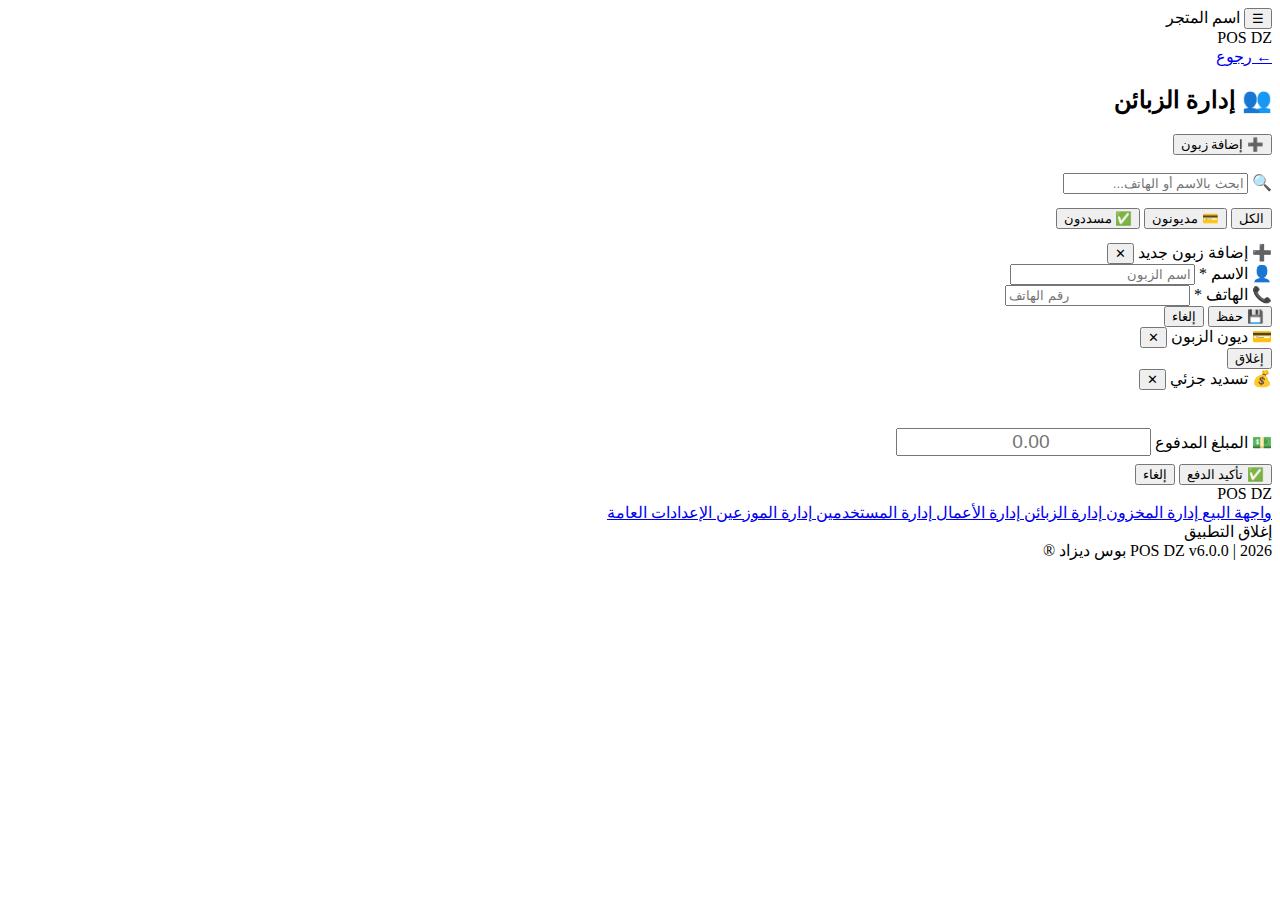
<file: customers.html>
<!DOCTYPE html>
<html lang="ar" dir="rtl">
<head>
  <meta charset="UTF-8"/>
  <meta name="viewport" content="width=device-width, initial-scale=1.0"/>
  <title>POS DZ - إدارة الزبائن</title>
  <link rel="stylesheet" href="style.css"/>
  <style>
    .customer-card {
      background: var(--bg-card); border: 1px solid var(--border);
      border-radius: var(--radius); padding: 16px 18px; margin-bottom: 10px;
      transition: var(--transition);
    }
    .customer-card:hover { border-color: var(--primary); box-shadow: 0 0 16px var(--glow); }
    .customer-card.has-debt { border-right: 4px solid var(--danger); }
    .customer-card.no-debt  { border-right: 4px solid var(--success); }
    .cust-header { display:flex; justify-content:space-between; align-items:center; margin-bottom:8px; }
    .cust-name { font-size:1.05rem; font-weight:800; color:var(--text-primary); }
    .cust-phone { font-size:0.82rem; color:var(--text-secondary); }
    .cust-debt-amount { font-size:1.2rem; font-weight:900; color:var(--danger); }
    .cust-debt-none { font-size:0.85rem; color:var(--success); font-weight:700; }
    .cust-actions { display:flex; gap:6px; flex-wrap:wrap; margin-top:10px; }
    .cust-actions .btn { font-size:0.8rem; padding:6px 12px; }
    .debt-detail-row {
      display:flex; justify-content:space-between; align-items:center;
      padding:8px 0; border-bottom:1px solid var(--border); font-size:0.88rem;
    }
    .debt-detail-row:last-child { border-bottom:none; }
    .debt-detail-date { font-size:0.75rem; color:var(--text-secondary); }
    .partial-modal-info { background:var(--bg-dark); border-radius:var(--radius-sm); padding:12px 16px; margin-bottom:14px; }
    .stats-row { display:grid; grid-template-columns:repeat(3,1fr); gap:12px; margin-bottom:18px; }
  </style>
</head>
<body>
<div class="bg-animated"></div>
<div class="page-wrapper">
  <header class="app-header">
    <button class="menu-btn" id="menuBtn" title="القائمة الرئيسية">☰</button>
    <span class="store-name" id="headerStoreName">اسم المتجر</span>
    <!-- Bell injected by app.js via _injectBell() -->
    <div class="app-brand">
      <span class="brand-title">POS DZ</span>
      <span class="brand-clock" id="clockDisplay"></span>
    </div>
  </header>
  <div class="main-content">
    <div class="section-header">
      <a href="sale.html" class="back-btn">← رجوع</a>
      <h2 class="page-title">👥 إدارة الزبائن</h2>
      <button class="btn btn-primary" onclick="openModal('addCustomerModal')"><span data-i18n="custAdd">➕ إضافة زبون</span></button>
    </div>

    <!-- Stats -->
    <div class="stats-row" id="customerStats"></div>

    <!-- Search -->
    <div class="search-bar" style="margin-bottom:14px;">
      <span class="search-icon">🔍</span>
      <input type="text" id="customerSearch" placeholder="ابحث بالاسم أو الهاتف..." data-i18n-ph="custSearch" oninput="filterCustomers()"/>
    </div>

    <!-- Filter tabs -->
    <div class="tabs-bar" style="margin-bottom:14px;">
      <button class="tab-btn active" onclick="setFilter('all')" data-i18n="custFilterAll">الكل</button>
      <button class="tab-btn" onclick="setFilter('debt')" data-i18n="custFilterDebt">💳 مديونون</button>
      <button class="tab-btn" onclick="setFilter('clear')" data-i18n="custFilterClear">✅ مسددون</button>
    </div>

    <!-- Customer Cards -->
    <div id="customersContainer"></div>
  </div>
</div>

<!-- Add/Edit Customer Modal -->
<div class="modal-overlay" id="addCustomerModal">
  <div class="modal modal-sm">
    <div class="modal-header">
      <span class="modal-title" id="customerModalTitle">➕ إضافة زبون جديد</span>
      <button class="modal-close" onclick="closeModal('addCustomerModal')">✕</button>
    </div>
    <input type="hidden" id="editCustomerId"/>
    <div class="input-group">
      <label class="input-label" data-i18n="custName">👤 الاسم *</label>
      <input class="input-field" type="text" id="customerName" placeholder="اسم الزبون"/>
    </div>
    <div class="input-group">
      <label class="input-label" data-i18n="custPhone">📞 الهاتف *</label>
      <input class="input-field" type="tel" id="customerPhone" placeholder="رقم الهاتف"/>
    </div>
    <div class="modal-footer">
      <button class="btn btn-success" onclick="saveCustomer()">💾 حفظ</button>
      <button class="btn btn-secondary" onclick="closeModal('addCustomerModal')">إلغاء</button>
    </div>
  </div>
</div>

<!-- Debt Details Modal -->
<div class="modal-overlay" id="debtDetailModal">
  <div class="modal" style="max-width:580px;">
    <div class="modal-header">
      <span class="modal-title" id="debtDetailTitle">💳 ديون الزبون</span>
      <button class="modal-close" onclick="closeModal('debtDetailModal')">✕</button>
    </div>
    <div id="debtDetailContent"></div>
    <div class="modal-footer">
      <button class="btn btn-secondary" onclick="closeModal('debtDetailModal')">إغلاق</button>
    </div>
  </div>
</div>

<!-- Partial Payment Modal -->
<div class="modal-overlay" id="partialPayModal">
  <div class="modal modal-sm">
    <div class="modal-header">
      <span class="modal-title">💰 تسديد جزئي</span>
      <button class="modal-close" onclick="closeModal('partialPayModal')">✕</button>
    </div>
    <div class="partial-modal-info" id="partialPayInfo"></div>
    <div class="input-group">
      <label class="input-label">💵 المبلغ المدفوع</label>
      <input class="input-field" type="number" id="partialPayAmount" placeholder="0.00" style="font-size:1.2rem;text-align:center;" oninput="updatePartialRemain()"/>
    </div>
    <div id="partialRemainDisplay" style="text-align:center;font-weight:700;margin:8px 0;"></div>
    <div class="modal-footer">
      <button class="btn btn-success" onclick="confirmPartialPay()">✅ تأكيد الدفع</button>
      <button class="btn btn-secondary" onclick="closeModal('partialPayModal')">إلغاء</button>
    </div>
  </div>
</div>

<!-- Sidebar — labels only, no icons -->
<div class="sidebar-overlay" id="sidebarOverlay" onclick="closeSidebar()"></div>
<div class="sidebar" id="sidebar">
  <div class="sidebar-header">
    <div class="sidebar-brand">POS DZ</div>
    <div class="sidebar-user" id="sidebarUser"></div>
  </div>
  <nav class="sidebar-nav">
    <a class="nav-item" href="sale.html">
      <span class="nav-label" data-nav="navSale">واجهة البيع</span>
    </a>
    <a class="nav-item" href="inventory.html" data-role="admin,manager">
      <span class="nav-label" data-nav="navInventory">إدارة المخزون</span>
    </a>
    <a class="nav-item" href="customers.html" data-role="admin,manager,seller">
      <span class="nav-label" data-nav="navCustomers">إدارة الزبائن</span>
    </a>
    <a class="nav-item" href="reports.html" data-role="admin,manager">
      <span class="nav-label" data-nav="navReports">إدارة الأعمال</span>
    </a>
    <a class="nav-item" href="users.html" data-role="admin">
      <span class="nav-label" data-nav="navUsers">إدارة المستخدمين</span>
    </a>
    <a class="nav-item" href="suppliers.html" data-role="admin,manager">
      <span class="nav-label" data-nav="navSuppliers">إدارة الموزعين</span>
    </a>
    <a class="nav-item" href="settings.html" data-role="admin,manager">
      <span class="nav-label" data-nav="navSettings">الإعدادات العامة</span>
    </a>
    <div class="nav-item danger" onclick="doLogout()">
      <span class="nav-label" data-nav="navLogout">إغلاق التطبيق</span>
    </div>
  </nav>
  <div class="sidebar-footer">POS DZ v6.0.0 | 2026 بوس ديزاد ®</div>
</div>
<div id="toast-container"></div>
<script src="app.js"></script>
<script>
'use strict';
let allCustomers = [];
let allDebts = [];
let currency = 'DA';
let currentFilter = 'all';
let activeDebtId = null;
let activeDebtCustomerId = null;
let activeDebtTotal = 0;

async function init() {
  requireAuth();
  await initApp();
  currency = await getSetting('currency') || 'DA';
  await loadAll();
  // Enter في حقول الزبون — الاسم → الهاتف → حفظ
  document.getElementById('customerName')?.addEventListener('keydown', e => {
    if (e.key === 'Enter') { e.preventDefault(); document.getElementById('customerPhone')?.focus(); }
  });
  document.getElementById('customerPhone')?.addEventListener('keydown', e => {
    if (e.key === 'Enter') { e.preventDefault(); saveCustomer(); }
  });
}

async function loadAll() {
  allCustomers = await dbGetAll('customers');
  allDebts     = await dbGetAll('debts');
  renderStats();
  renderCustomers();
}

function renderStats() {
  const debtors   = new Set(allDebts.filter(d => !d.isPaid).map(d => d.customerId)).size;
  const totalDebt = allDebts.filter(d => !d.isPaid).reduce((s, d) => s + d.amount, 0);
  const cleared   = allCustomers.filter(c => !allDebts.find(d => d.customerId === c.id && !d.isPaid)).length;
  document.getElementById('customerStats').innerHTML = `
    <div class="stat-card"><div class="stat-icon">👥</div><div class="stat-value">${allCustomers.length}</div><div class="stat-label">إجمالي الزبائن</div></div>
    <div class="stat-card"><div class="stat-icon">💳</div><div class="stat-value" style="color:var(--danger)">${totalDebt.toFixed(0)}</div><div class="stat-label">إجمالي الديون (${currency})</div></div>
    <div class="stat-card"><div class="stat-icon">✅</div><div class="stat-value" style="color:var(--success)">${cleared}</div><div class="stat-label">زبائن بدون ديون</div></div>`;
}

function setFilter(f) {
  currentFilter = f;
  document.querySelectorAll('.tabs-bar .tab-btn').forEach((b,i) => b.classList.toggle('active', ['all','debt','clear'][i] === f));
  renderCustomers();
}

function filterCustomers() { renderCustomers(); }

function renderCustomers() {
  const q = (document.getElementById('customerSearch').value || '').toLowerCase();
  let list = allCustomers.filter(c =>
    c.name.toLowerCase().includes(q) || (c.phone && c.phone.includes(q)));

  if (currentFilter === 'debt')  list = list.filter(c => allDebts.find(d => d.customerId === c.id && !d.isPaid));
  if (currentFilter === 'clear') list = list.filter(c => !allDebts.find(d => d.customerId === c.id && !d.isPaid));

  if (!list.length) {
    document.getElementById('customersContainer').innerHTML =
      '<div class="empty-state"><div class="empty-icon">👥</div><p>لا يوجد زبائن</p></div>';
    return;
  }

  document.getElementById('customersContainer').innerHTML = list.map(c => {
    const debts    = allDebts.filter(d => d.customerId === c.id && !d.isPaid);
    const totalDebt = debts.reduce((s, d) => s + d.amount, 0);
    const hasDebt  = totalDebt > 0;
    const lastDebt = debts.sort((a,b) => new Date(b.date)-new Date(a.date))[0];

    return `<div class="customer-card ${hasDebt ? 'has-debt' : 'no-debt'}">
      <div class="cust-header">
        <div>
          <div class="cust-name">👤 ${c.name}</div>
          <div class="cust-phone">📞 ${c.phone || '—'}</div>
          ${lastDebt ? `<div style="font-size:0.75rem;color:var(--warning);margin-top:2px;">📅 تاريخ الدين: ${formatDate(lastDebt.date)}</div>` : ''}
        </div>
        <div style="text-align:left;">
          ${hasDebt
            ? `<div class="cust-debt-amount">${totalDebt.toFixed(2)} ${currency}</div><div style="font-size:0.72rem;color:var(--danger);">دين متبقي</div>`
            : `<div class="cust-debt-none">✅ لا ديون</div>`}
        </div>
      </div>
      <div class="cust-actions">
        <button class="btn btn-secondary btn-sm" onclick="viewDebts(${c.id})" title="عرض تفاصيل الديون">📋 الديون</button>
        ${hasDebt ? `
        <button class="btn btn-warning btn-sm" onclick="openPartialModal(${c.id},${totalDebt})" title="تسديد جزء">💰 جزئي</button>
        <button class="btn btn-success btn-sm" onclick="payAllDebts(${c.id},${totalDebt})" title="تسديد الكل">✅ تسديد الكل</button>
        <button class="btn btn-primary btn-sm" onclick="printDebtInvoice(${c.id})" title="طباعة فاتورة الدين">🖨️ فاتورة دين</button>
        ` : ''}
        <button class="btn btn-sm" style="background:transparent;border:1px solid var(--border);" onclick="editCustomer(${c.id})" title="تعديل">✏️</button>
        <button class="btn btn-danger btn-sm" onclick="deleteCustomer(${c.id})" title="حذف">🗑️</button>
      </div>
    </div>`;
  }).join('');
}

// View all debts for a customer
async function viewDebts(customerId) {
  const c = allCustomers.find(x => x.id === customerId);
  const debts = allDebts.filter(d => d.customerId === customerId);
  const unpaid = debts.filter(d => !d.isPaid);
  const paid   = debts.filter(d =>  d.isPaid);

  document.getElementById('debtDetailTitle').textContent = `💳 ديون: ${c ? c.name : ''}`;

  let html = '';
  if (unpaid.length) {
    html += `<h5 style="color:var(--danger);margin:0 0 10px;">📋 ديون قائمة (${unpaid.length})</h5>`;
    const sales = await Promise.all(unpaid.map(d => dbGet('sales', d.saleId)));
    html += unpaid.map((d, i) => {
      const s = sales[i];
      return `<div class="debt-detail-row">
        <div>
          <div style="font-weight:700;">فاتورة: ${s ? s.invoiceNumber : '—'}</div>
          <div class="debt-detail-date">📅 ${formatDate(d.date)}</div>
          ${d.originalAmount && d.originalAmount !== d.amount
            ? `<div class="debt-detail-date" style="color:var(--warning);">الأصلي: ${d.originalAmount.toFixed(2)} | مسدد: ${(d.originalAmount - d.amount).toFixed(2)}</div>` : ''}
        </div>
        <div style="text-align:left;">
          <div style="color:var(--danger);font-weight:900;">${d.amount.toFixed(2)} ${currency}</div>
          <div style="display:flex;gap:4px;margin-top:4px;">
            <button class="btn btn-warning btn-sm" onclick="openPartialModal(${customerId},${d.amount},${d.id})" style="font-size:0.75rem;padding:3px 7px;">💰 جزئي</button>
            <button class="btn btn-success btn-sm" onclick="payDebt(${d.id},${d.amount},${customerId})" style="font-size:0.75rem;padding:3px 7px;">✅ كلي</button>
            ${s ? `<button class="btn btn-secondary btn-sm" onclick="printOneDebt(${d.id})" style="font-size:0.75rem;padding:3px 7px;">🖨️</button>` : ''}
          </div>
        </div>
      </div>`;
    }).join('');
  }
  if (paid.length) {
    html += `<h5 style="color:var(--success);margin:14px 0 10px;">✅ ديون مسددة (${paid.length})</h5>`;
    html += paid.slice(-5).reverse().map(d =>
      `<div class="debt-detail-row" style="opacity:0.6;">
        <div>
          <div style="font-size:0.82rem;"><s>${(d.originalAmount||d.amount).toFixed(2)} ${currency}</s></div>
          <div class="debt-detail-date">📅 سُدِّد: ${formatDate(d.paidDate || d.date)}</div>
        </div>
        <div><span class="badge badge-success">✅ مسدد</span></div>
      </div>`).join('');
  }
  if (!debts.length) html = '<p class="text-muted" style="text-align:center;padding:20px;">لا توجد ديون</p>';
  document.getElementById('debtDetailContent').innerHTML = html;
  openModal('debtDetailModal');
}

// Partial payment modal
let _partialSingleDebtId = null;
function openPartialModal(customerId, totalAmount, singleDebtId = null) {
  activeDebtCustomerId = customerId;
  activeDebtTotal = totalAmount;
  _partialSingleDebtId = singleDebtId;
  const c = allCustomers.find(x => x.id === customerId);
  document.getElementById('partialPayInfo').innerHTML = `
    <div style="font-weight:700;color:var(--primary-light);font-size:1rem;margin-bottom:4px;">👤 ${c ? c.name : ''}</div>
    <div>المبلغ المتبقي: <b style="color:var(--danger);font-size:1.1rem;">${totalAmount.toFixed(2)} ${currency}</b></div>`;
  document.getElementById('partialPayAmount').value = '';
  document.getElementById('partialRemainDisplay').textContent = '';
  closeModal('debtDetailModal');
  openModal('partialPayModal');
}

function updatePartialRemain() {
  const paid   = parseFloat(document.getElementById('partialPayAmount').value) || 0;
  const remain = activeDebtTotal - paid;
  const el     = document.getElementById('partialRemainDisplay');
  if (paid > 0) {
    if (paid >= activeDebtTotal) { el.textContent = '✅ يكفي للتسديد الكامل'; el.style.color = 'var(--success)'; }
    else { el.textContent = `المتبقي بعد الدفع: ${remain.toFixed(2)} ${currency}`; el.style.color = 'var(--warning)'; }
  } else el.textContent = '';
}

async function confirmPartialPay() {
  const paid = parseFloat(document.getElementById('partialPayAmount').value) || 0;
  if (!paid || paid <= 0) { toast('⚠️ أدخل مبلغاً صحيحاً', 'warning'); return; }
  if (paid >= activeDebtTotal) {
    closeModal('partialPayModal');
    await payAllDebts(activeDebtCustomerId, activeDebtTotal);
    return;
  }

  const now  = new Date().toISOString();
  const user = getSession();
  const c    = allCustomers.find(x => x.id === activeDebtCustomerId);

  if (_partialSingleDebtId) {
    // Pay specific debt partially
    const debt = await dbGet('debts', _partialSingleDebtId);
    if (debt) {
      debt.originalAmount = debt.originalAmount || debt.amount;
      debt.amount = debt.amount - paid;
      await dbPut('debts', debt);
    }
  } else {
    // Pay against all unpaid debts (oldest first)
    let remaining = paid;
    const unpaid = allDebts.filter(d => d.customerId === activeDebtCustomerId && !d.isPaid)
                           .sort((a,b) => new Date(a.date) - new Date(b.date));
    for (const d of unpaid) {
      if (remaining <= 0) break;
      if (remaining >= d.amount) { remaining -= d.amount; d.isPaid = 1; d.paidDate = now; d.originalAmount = d.originalAmount || d.amount; await dbPut('debts', d); }
      else { d.originalAmount = d.originalAmount || d.amount; d.amount -= remaining; await dbPut('debts', d); remaining = 0; }
    }
  }

  // Register as a sale (settlement record)
  const invoiceNumber = await getNextInvoiceNumber();
  await dbAdd('sales', {
    invoiceNumber, userId: user.id, customerId: activeDebtCustomerId,
    total: paid, discount: 0, paid,
    isDebt: 0, isCancelled: 0, date: now,
    debtSettlement: true,
    note: `تسديد جزئي دين — ${c ? c.name : ''}`
  });
  await dbAdd('logs', { action: 'partial_debt_pay', details: `تسديد جزئي ${paid} ${currency} — ${c ? c.name : ''}`, date: now });

  toast(`✅ تم تسجيل دفع ${paid.toFixed(2)} ${currency}`, 'success', 3000);
  closeModal('partialPayModal');

  if (await customConfirmAsync('هل تريد طباعة وصل التسديد الجزئي؟')) {
    // Recalculate remaining debt after payment
    const updatedDebts = await dbGetAll('debts');
    const remainAfter = updatedDebts.filter(d => d.customerId === activeDebtCustomerId && !d.isPaid).reduce((s,d)=>s+d.amount,0);
    await printInvoice({
      invoiceNumber, total: paid, discount: 0, paid,
      isDebt: 0, date: now,
      customerName: c ? c.name : '',
      customerPhone: c ? c.phone : '',
      debtSettlement: true,
      partialSettlement: true,
      remainingAfterPay: remainAfter
    }, [{ productName: `تسديد جزئي — المتبقي: ${remainAfter.toFixed(2)}`, quantity: 1, unitPrice: paid, total: paid }]);
  }
  await loadAll();
}

async function payDebt(debtId, amount, customerId) {
  const _ok1 = await customConfirmAsync(`تسديد ${amount.toFixed(2)} ${currency}؟`);
  if (!_ok1) return;
  const now  = new Date().toISOString();
  const debt = await dbGet('debts', debtId);
  const c    = allCustomers.find(x => x.id === customerId);
  debt.isPaid = 1; debt.paidDate = now;
  debt.originalAmount = debt.originalAmount || debt.amount;
  await dbPut('debts', debt);
  if (debt.saleId) {
    const s = await dbGet('sales', debt.saleId);
    if (s) { s.isDebt = 0; s.debtPaidDate = now; await dbPut('sales', s); }
  }
  const invoiceNumber = await getNextInvoiceNumber();
  const user = getSession();
  await dbAdd('sales', {
    invoiceNumber, userId: user.id, customerId,
    total: amount, discount: 0, paid: amount,
    isDebt: 0, isCancelled: 0, date: now,
    debtSettlement: true, note: `تسديد كلي لدين — ${c ? c.name : ''}`
  });
  await dbAdd('logs', { action: 'debt_paid', details: `تسديد كلي ${amount} ${currency} — ${c ? c.name : ''}`, date: now });
  toast(`✅ تم تسديد الدين ${amount.toFixed(2)} ${currency}`, 'success');
  closeModal('debtDetailModal');
  if (await customConfirmAsync('طباعة وصل التسديد؟')) {
    await printInvoice({
      invoiceNumber, total: amount, discount: 0, paid: amount,
      isDebt: 0, date: now, customerName: c ? c.name : '', debtSettlement: true
    }, [{ productName: 'تسديد دين', quantity: 1, unitPrice: amount, total: amount }]);
  }
  await loadAll();
}

async function payAllDebts(customerId, totalAmount) {
  const _ok2 = await customConfirmAsync(`تسديد كامل الديون: ${totalAmount.toFixed(2)} ${currency}؟`);
  if (!_ok2) return;
  const now  = new Date().toISOString();
  const c    = allCustomers.find(x => x.id === customerId);
  const unpaid = allDebts.filter(d => d.customerId === customerId && !d.isPaid);
  for (const d of unpaid) {
    d.isPaid = 1; d.paidDate = now;
    d.originalAmount = d.originalAmount || d.amount;
    await dbPut('debts', d);
    if (d.saleId) { const s = await dbGet('sales', d.saleId); if (s) { s.isDebt = 0; s.debtPaidDate = now; await dbPut('sales', s); } }
  }
  const invoiceNumber = await getNextInvoiceNumber();
  const user = getSession();
  await dbAdd('sales', {
    invoiceNumber, userId: user.id, customerId,
    total: totalAmount, discount: 0, paid: totalAmount,
    isDebt: 0, isCancelled: 0, date: now,
    debtSettlement: true, note: `تسديد كلي جميع الديون — ${c ? c.name : ''}`
  });
  await dbAdd('logs', { action: 'all_debt_paid', details: `تسديد كلي ${totalAmount} ${currency} — ${c ? c.name : ''}`, date: now });
  toast(`✅ تم تسديد كامل الديون: ${totalAmount.toFixed(2)} ${currency}`, 'success', 3000);
  if (await customConfirmAsync('طباعة وصل التسديد؟')) {
    await printInvoice({
      invoiceNumber, total: totalAmount, discount: 0, paid: totalAmount,
      isDebt: 0, date: now, customerName: c ? c.name : '', debtSettlement: true
    }, [{ productName: 'تسديد جميع الديون', quantity: 1, unitPrice: totalAmount, total: totalAmount }]);
  }
  await loadAll();
}

async function printDebtInvoice(customerId) {
  const c    = allCustomers.find(x => x.id === customerId);
  const debts = allDebts.filter(d => d.customerId === customerId && !d.isPaid);
  if (!debts.length) { toast('لا توجد ديون لهذا الزبون', 'info'); return; }
  const totalDebt = debts.reduce((s, d) => s + d.amount, 0);
  const firstSale = debts[0].saleId ? await dbGet('sales', debts[0].saleId) : null;
  const invoiceNumber = firstSale?.invoiceNumber || '—';
  // Build items list showing each debt with its original date
  const items = await Promise.all(debts.map(async d => {
    const s = await dbGet('sales', d.saleId);
    return {
      productName: `دين — ${formatDate(d.date)} (${s ? s.invoiceNumber : '—'})`,
      quantity: 1,
      unitPrice: d.amount,
      total: d.amount
    };
  }));
  await printInvoice({
    invoiceNumber,
    total: totalDebt,
    discount: 0,
    paid: 0,
    isDebt: 1,
    date: debts[0].date,
    customerName: c ? c.name : '',
    customerPhone: c ? c.phone : ''
  }, items);
}

async function printOneDebt(debtId) {
  const debt = allDebts.find(d => d.id === debtId);
  if (!debt) return;
  const c    = allCustomers.find(x => x.id === debt.customerId);
  const sale = await dbGet('sales', debt.saleId);
  const origAmount = debt.originalAmount || debt.amount;
  const paidSoFar  = origAmount - debt.amount;
  await printInvoice({
    invoiceNumber:  sale ? sale.invoiceNumber : '—',
    total:          origAmount,
    discount:       sale ? (sale.discount || 0) : 0,
    paid:           paidSoFar,
    remainingDebt:  debt.amount,
    isDebt:         1,
    date:           debt.date,
    customerName:   c ? c.name : '',
    customerPhone:  c ? c.phone : ''
  }, sale
    ? (await dbGetAll('saleItems')).filter(i => i.saleId === debt.saleId)
    : [{ productName: 'دين', quantity: 1, unitPrice: origAmount, total: origAmount }]);
}

async function saveCustomer() {
  const id    = document.getElementById('editCustomerId').value;
  const name  = document.getElementById('customerName').value.trim();
  const phone = document.getElementById('customerPhone').value.trim();
  if (!name || !phone) { toast('الاسم والهاتف مطلوبان', 'warning'); return; }
  const data = { name, phone, createdAt: new Date().toISOString() };
  if (id) { data.id = parseInt(id); await dbPut('customers', data); toast('تم التعديل ✅', 'success'); }
  else { await dbAdd('customers', data); toast('تمت الإضافة ✅', 'success'); }
  closeModal('addCustomerModal');
  document.getElementById('editCustomerId').value = '';
  document.getElementById('customerName').value   = '';
  document.getElementById('customerPhone').value  = '';
  await loadAll();
}

async function editCustomer(id) {
  const c = allCustomers.find(x => x.id === id);
  if (!c) return;
  document.getElementById('editCustomerId').value = c.id;
  document.getElementById('customerName').value   = c.name;
  document.getElementById('customerPhone').value  = c.phone || '';
  document.getElementById('customerModalTitle').textContent = '✏️ تعديل بيانات الزبون';
  openModal('addCustomerModal');
}

async function deleteCustomer(id) {
  const hasDebt = allDebts.find(d => d.customerId === id && !d.isPaid);
  if (hasDebt) { toast('⚠️ لا يمكن حذف زبون لديه ديون غير مسددة', 'warning'); return; }
  if (!await customConfirmAsync('حذف هذا الزبون؟')) return;
  await dbDelete('customers', id);
  toast('تم الحذف', 'success');
  await loadAll();
}

function doLogout() { customConfirm('هل تريد تسجيل الخروج؟', () => { clearSession(); window.location.href = 'index.html'; }); }
init();
</script>
</body>
</html>
</file>
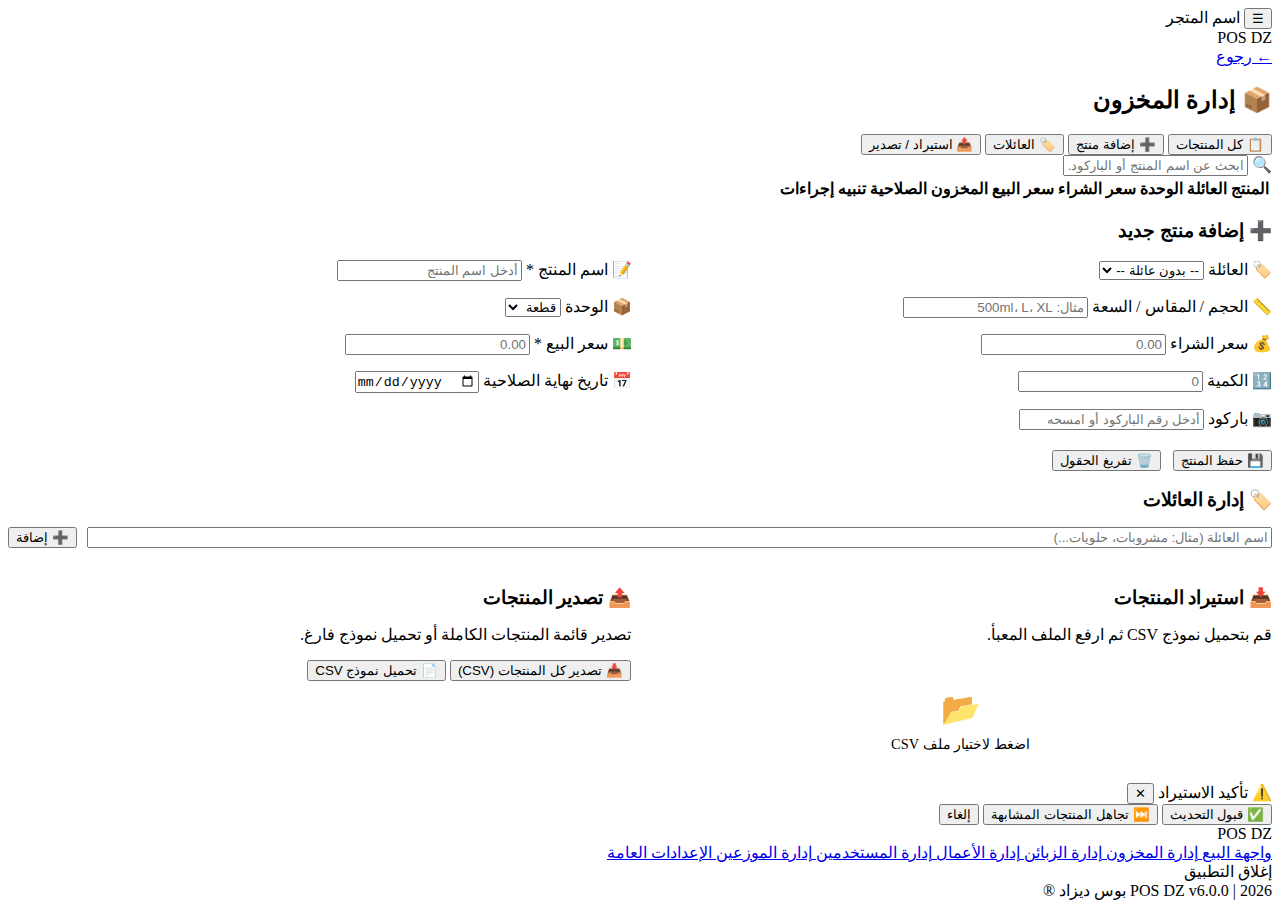
<file: inventory.html>
<!DOCTYPE html>
<html lang="ar" dir="rtl">
<head>
  <meta charset="UTF-8"/>
  <meta name="viewport" content="width=device-width, initial-scale=1.0"/>
  <title>POS DZ - إدارة المخزون</title>
  <link rel="stylesheet" href="style.css"/>
  <style>
    .alert-box { background: var(--bg-card); border: 1px solid var(--warning); border-radius: var(--radius); padding: 14px 18px; margin-bottom: 16px; }
    .alert-box h4 { color: var(--warning); font-size: 0.9rem; margin-bottom: 8px; }
    .alert-item { font-size: 0.85rem; color: var(--text-secondary); padding: 3px 0; }
    .stock-badge { display: inline-block; padding: 2px 8px; border-radius: 12px; font-size: 0.75rem; font-weight: 700; }
    .stock-ok { background: rgba(16,185,129,0.2); color: var(--success); }
    .stock-low { background: rgba(245,158,11,0.2); color: var(--warning); }
    .stock-out { background: rgba(239,68,68,0.2); color: var(--danger); }
    .expiry-warn { background: rgba(239,68,68,0.2); color: var(--danger); }
  </style>
</head>
<body>
<div class="bg-animated"></div>
<div class="page-wrapper">
  <!-- HEADER -->
  <header class="app-header">
    <button class="menu-btn" id="menuBtn" title="القائمة الرئيسية">☰</button>
    <span class="store-name" id="headerStoreName">اسم المتجر</span>
    <!-- Bell injected by app.js via _injectBell() -->
    <div class="app-brand">
      <span class="brand-title">POS DZ</span>
      <span class="brand-clock" id="clockDisplay"></span>
    </div>
  </header>

  <div class="main-content">
    <!-- Page Header -->
    <div class="section-header">
      <a href="sale.html" class="back-btn">← رجوع</a>
      <h2 class="page-title">📦 إدارة المخزون</h2>
    </div>

    <!-- Alerts -->
    <div class="alert-box" id="alertsBox" style="display:none;">
      <h4>⚠️ تنبيهات المخزون</h4>
      <div id="alertsList"></div>
    </div>

    <!-- Tabs -->
    <div class="tabs-bar">
      <button class="tab-btn active" onclick="switchTab('all')">📋 كل المنتجات</button>
      <button class="tab-btn" onclick="switchTab('add')">➕ إضافة منتج</button>
      <button class="tab-btn" onclick="switchTab('families')">🏷️ العائلات</button>
      <button class="tab-btn" onclick="switchTab('import')">📤 استيراد / تصدير</button>
    </div>

    <!-- TAB: All Products -->
    <div class="tab-content active" id="tab-all">
      <div class="search-bar">
        <span class="search-icon">🔍</span>
        <input type="text" id="productSearch" placeholder="ابحث عن اسم المنتج أو الباركود..." oninput="filterProducts()"/>
      </div>
      <div class="card" style="padding:0;overflow:hidden;">
        <table class="data-table" id="productsTable">
          <thead>
            <tr>
              <th>المنتج</th><th>العائلة</th><th>الوحدة</th>
              <th>سعر الشراء</th><th>سعر البيع</th><th>المخزون</th>
              <th>الصلاحية</th><th>تنبيه</th><th>إجراءات</th>
            </tr>
          </thead>
          <tbody id="productsTbody"></tbody>
        </table>
      </div>
    </div>

    <!-- TAB: Add Product -->
    <div class="tab-content" id="tab-add">
      <div class="card">
        <h3 id="formTitle" style="color:var(--primary-light);margin-bottom:18px;">➕ إضافة منتج جديد</h3>
        <input type="hidden" id="editProductId"/>
        <div style="display:grid;grid-template-columns:1fr 1fr;gap:16px;">
          <div class="input-group">
            <label class="input-label">🏷️ العائلة</label>
            <select class="select-field" id="productFamily">
              <option value="">-- بدون عائلة --</option>
            </select>
          </div>
          <div class="input-group">
            <label class="input-label">📝 اسم المنتج *</label>
            <input class="input-field" type="text" id="productName" placeholder="أدخل اسم المنتج"/>
          </div>
          <div class="input-group">
            <label class="input-label">📏 الحجم / المقاس / السعة</label>
            <input class="input-field" type="text" id="productSize" placeholder="مثال: 500ml، L، XL"/>
          </div>
          <div class="input-group">
            <label class="input-label">📦 الوحدة</label>
            <select class="select-field" id="productUnit">
              <option>قطعة</option><option>كيلو</option><option>غرام</option>
              <option>لتر</option><option>علبة</option><option>كرتون</option>
            </select>
          </div>
          <div class="input-group">
            <label class="input-label">💰 سعر الشراء</label>
            <input class="input-field" type="number" id="productBuyPrice" placeholder="0.00" min="0"/>
          </div>
          <div class="input-group">
            <label class="input-label">💵 سعر البيع *</label>
            <input class="input-field" type="number" id="productSellPrice" placeholder="0.00" min="0"/>
          </div>
          <div class="input-group">
            <label class="input-label">🔢 الكمية</label>
            <input class="input-field" type="number" id="productQty" placeholder="0" min="0"/>
          </div>
          <div class="input-group">
            <label class="input-label">📅 تاريخ نهاية الصلاحية</label>
            <input class="input-field" type="date" id="productExpiry"/>
          </div>
          <div class="input-group" style="grid-column:1/-1;">
            <label class="input-label">📷 باركود</label>
            <input class="input-field" type="text" id="productBarcode" placeholder="أدخل رقم الباركود أو امسحه"/>
          </div>
        </div>
        <div id="nameError" class="text-danger text-sm mt-2" style="display:none;">⚠️ هذا الاسم موجود مسبقاً</div>
        <div style="display:flex;gap:12px;margin-top:20px;">
          <button class="btn btn-success" onclick="saveProduct()">💾 حفظ المنتج</button>
          <button class="btn btn-secondary" onclick="clearProductForm()">🗑️ تفريغ الحقول</button>
        </div>
      </div>
    </div>

    <!-- TAB: Families -->
    <div class="tab-content" id="tab-families">
      <div class="card">
        <h3 style="color:var(--primary-light);margin-bottom:16px;">🏷️ إدارة العائلات</h3>
        <div style="display:flex;gap:10px;margin-bottom:20px;">
          <input class="input-field" type="text" id="familyInput" placeholder="اسم العائلة (مثال: مشروبات، حلويات...)" style="flex:1;"/>
          <button class="btn btn-primary" onclick="addFamily()">➕ إضافة</button>
        </div>
        <div id="familiesList" style="display:flex;flex-wrap:wrap;gap:10px;"></div>
      </div>
    </div>

    <!-- TAB: Import/Export -->
    <div class="tab-content" id="tab-import">
      <div style="display:grid;grid-template-columns:1fr 1fr;gap:18px;">
        <!-- Import -->
        <div class="card">
          <h3 style="color:var(--primary-light);margin-bottom:16px;">📥 استيراد المنتجات</h3>
          <p class="text-muted text-sm mb-3">قم بتحميل نموذج CSV ثم ارفع الملف المعبأ.</p>
          <label style="display:block;background:var(--bg-input);border:2px dashed var(--border);border-radius:var(--radius);padding:30px;text-align:center;cursor:pointer;transition:var(--transition);" onmouseover="this.style.borderColor='var(--primary)'" onmouseout="this.style.borderColor='var(--border)'">
            <div style="font-size:2rem;">📂</div>
            <div style="color:var(--text-secondary);margin-top:8px;font-size:0.9rem;">اضغط لاختيار ملف CSV</div>
            <input type="file" accept=".csv" id="importFile" style="display:none;" onchange="handleImport(this)"/>
          </label>
          <div id="importProgress" class="mt-3" style="display:none;"></div>
        </div>
        <!-- Export -->
        <div class="card">
          <h3 style="color:var(--primary-light);margin-bottom:16px;">📤 تصدير المنتجات</h3>
          <p class="text-muted text-sm mb-3">تصدير قائمة المنتجات الكاملة أو تحميل نموذج فارغ.</p>
          <button class="btn btn-primary btn-full mb-3" onclick="exportProducts()">📥 تصدير كل المنتجات (CSV)</button>
          <button class="btn btn-secondary btn-full" onclick="downloadCSVTemplate()">📄 تحميل نموذج CSV</button>
        </div>
      </div>
    </div>
  </div>
</div>

<!-- Confirm Import Modal -->
<div class="modal-overlay" id="importConfirmModal">
  <div class="modal">
    <div class="modal-header">
      <span class="modal-title">⚠️ تأكيد الاستيراد</span>
      <button class="modal-close" onclick="closeModal('importConfirmModal')">✕</button>
    </div>
    <div id="importConflicts"></div>
    <div class="modal-footer">
      <button class="btn btn-success" onclick="confirmImport(true)">✅ قبول التحديث</button>
      <button class="btn btn-secondary" onclick="confirmImport(false)">⏭️ تجاهل المنتجات المشابهة</button>
      <button class="btn btn-danger" onclick="closeModal('importConfirmModal')">إلغاء</button>
    </div>
  </div>
</div>

<!-- Sidebar — labels only, no icons -->
<div class="sidebar-overlay" id="sidebarOverlay" onclick="closeSidebar()"></div>
<div class="sidebar" id="sidebar">
  <div class="sidebar-header">
    <div class="sidebar-brand">POS DZ</div>
    <div class="sidebar-user" id="sidebarUser"></div>
  </div>
  <nav class="sidebar-nav">
    <a class="nav-item" href="sale.html">
      <span class="nav-label" data-nav="navSale">واجهة البيع</span>
    </a>
    <a class="nav-item" href="inventory.html" data-role="admin,manager">
      <span class="nav-label" data-nav="navInventory">إدارة المخزون</span>
    </a>
    <a class="nav-item" href="customers.html" data-role="admin,manager,seller">
      <span class="nav-label" data-nav="navCustomers">إدارة الزبائن</span>
    </a>
    <a class="nav-item" href="reports.html" data-role="admin,manager">
      <span class="nav-label" data-nav="navReports">إدارة الأعمال</span>
    </a>
    <a class="nav-item" href="users.html" data-role="admin">
      <span class="nav-label" data-nav="navUsers">إدارة المستخدمين</span>
    </a>
    <a class="nav-item" href="suppliers.html" data-role="admin,manager">
      <span class="nav-label" data-nav="navSuppliers">إدارة الموزعين</span>
    </a>
    <a class="nav-item" href="settings.html" data-role="admin,manager">
      <span class="nav-label" data-nav="navSettings">الإعدادات العامة</span>
    </a>
    <div class="nav-item danger" onclick="doLogout()">
      <span class="nav-label" data-nav="navLogout">إغلاق التطبيق</span>
    </div>
  </nav>
  <div class="sidebar-footer">POS DZ v6.0.0 | 2026 بوس ديزاد ®</div>
</div>
<div id="toast-container"></div>
<script src="app.js"></script>
<script>
let allProducts = [];
let allFamilies = [];
let importData = [];
let currency = 'DA';

async function init() {
  requireRole(['admin', 'manager']);
  await initApp();
  currency = await getSetting('currency') || 'DA';
  await loadFamilies();
  await loadProducts();
  await checkAlerts();
  // Enter في حقل الاسم يحرك إلى الحقل التالي — Enter في آخر حقل يحفظ المنتج
  document.getElementById('productName')?.addEventListener('keydown', e => {
    if (e.key === 'Enter') { e.preventDefault(); document.getElementById('productSize')?.focus(); }
  });
  document.getElementById('productSize')?.addEventListener('keydown', e => {
    if (e.key === 'Enter') { e.preventDefault(); document.getElementById('productBarcode')?.focus(); }
  });
  document.getElementById('productBarcode')?.addEventListener('keydown', e => {
    if (e.key === 'Enter') { e.preventDefault(); saveProduct(); }
  });
  document.getElementById('productSearch')?.addEventListener('keydown', e => {
    if (e.key === 'Enter') { e.preventDefault(); filterProducts(); }
  });
  document.getElementById('familyInput')?.addEventListener('keydown', e => {
    if (e.key === 'Enter') { e.preventDefault(); saveFamily(); }
  });
}

function switchTab(name) {
  document.querySelectorAll('.tab-btn').forEach((b,i) => b.classList.remove('active'));
  document.querySelectorAll('.tab-content').forEach(c => c.classList.remove('active'));
  const tabs = ['all','add','families','import'];
  const idx = tabs.indexOf(name);
  document.querySelectorAll('.tab-btn')[idx]?.classList.add('active');
  document.getElementById('tab-' + name)?.classList.add('active');
  if (name === 'all') loadProducts();
  if (name === 'families') renderFamilies();
}

// ── Alerts ──
async function checkAlerts() {
  const products = await dbGetAll('products');
  const lowStock = await getSetting('lowStockAlert') || 5;
  const expiryDays = await getSetting('expiryAlertDays') || 30;
  const now = new Date();
  const alerts = [];
  products.forEach(p => {
    if (p.quantity <= lowStock) alerts.push(`📦 <b>${p.name}</b> — بقي ${p.quantity} في المخزن`);
    if (p.expiryDate) {
      const diff = Math.ceil((new Date(p.expiryDate) - now) / 86400000);
      if (diff <= expiryDays && diff > 0) alerts.push(`⏳ <b>${p.name}</b> — ينتهي خلال ${diff} يوم`);
      if (diff <= 0) alerts.push(`❌ <b>${p.name}</b> — انتهت صلاحيته!`);
    }
  });
  if (alerts.length) {
    document.getElementById('alertsBox').style.display = 'block';
    document.getElementById('alertsList').innerHTML = alerts.map(a => `<div class="alert-item">• ${a}</div>`).join('');
  }
}

// ── Products ──
async function loadProducts() {
  allProducts = await dbGetAll('products');
  renderProducts(allProducts);
}

function renderProducts(products) {
  const tbody = document.getElementById('productsTbody');
  const now = new Date();
  if (!products.length) {
    tbody.innerHTML = '<tr><td colspan="9" class="empty-state"><div class="empty-icon">📦</div><p>لا توجد منتجات</p></td></tr>';
    return;
  }
  tbody.innerHTML = products.map(p => {
    const family = allFamilies.find(f => f.id === p.familyId);
    let stockClass = p.quantity > 10 ? 'stock-ok' : p.quantity > 0 ? 'stock-low' : 'stock-out';
    let expiryInfo = '';
    let alertBadge = '';
    if (p.expiryDate) {
      const diff = Math.ceil((new Date(p.expiryDate) - now) / 86400000);
      expiryInfo = formatDate(p.expiryDate + 'T00:00:00');
      if (diff <= 30 && diff > 0) alertBadge = `<span class="badge badge-warning">⏳ ${diff} يوم</span>`;
      if (diff <= 0) alertBadge = `<span class="badge badge-danger">❌ منتهي</span>`;
    }
    return `<tr>
      <td><b>${p.name}</b><br><small class="text-muted">${p.barcode || ''} ${p.size || ''}</small></td>
      <td>${family ? family.name : '—'}</td>
      <td>${p.unit || '—'}</td>
      <td>${p.buyPrice || 0} ${currency}</td>
      <td><b>${p.sellPrice || 0} ${currency}</b></td>
      <td><span class="stock-badge ${stockClass}">${p.quantity}</span></td>
      <td>${expiryInfo || '—'}</td>
      <td>${alertBadge}</td>
      <td class="actions">
        <button class="btn btn-sm btn-secondary" title="طباعة ملصق الباركود" onclick="printBarcodeLabel(${JSON.stringify(p).replace(/"/g,'&quot;')})">🖨️</button>
        <button class="btn btn-sm btn-primary" title="تعديل المنتج" onclick="editProduct(${p.id})">✏️</button>
        <button class="btn btn-sm btn-danger" title="حذف المنتج" onclick="deleteProduct(${p.id})">🗑️</button>
      </td>
    </tr>`;
  }).join('');
}

function filterProducts() {
  const q = document.getElementById('productSearch').value.toLowerCase();
  const filtered = allProducts.filter(p => p.name.toLowerCase().includes(q) || (p.barcode || '').includes(q));
  renderProducts(filtered);
}

// ── Save Product ──
async function saveProduct() {
  const id = document.getElementById('editProductId').value;
  const name = document.getElementById('productName').value.trim();
  if (!name) { toast('اسم المنتج مطلوب', 'warning'); return; }

  // Check duplicate name
  const all = await dbGetAll('products');
  const dup = all.find(p => p.name === name && p.id !== parseInt(id));
  if (dup) {
    document.getElementById('nameError').style.display = 'block';
    return;
  }
  document.getElementById('nameError').style.display = 'none';

  const familyId = parseInt(document.getElementById('productFamily').value) || null;
  const product = {
    familyId, name,
    barcode: document.getElementById('productBarcode').value.trim(),
    size: document.getElementById('productSize').value.trim(),
    unit: document.getElementById('productUnit').value,
    buyPrice: parseFloat(document.getElementById('productBuyPrice').value) || 0,
    sellPrice: parseFloat(document.getElementById('productSellPrice').value) || 0,
    quantity: parseInt(document.getElementById('productQty').value) || 0,
    expiryDate: document.getElementById('productExpiry').value || null,
    createdAt: new Date().toISOString()
  };

  if (id) { product.id = parseInt(id); await dbPut('products', product); toast('تم تعديل المنتج ✅', 'success'); }
  else { await dbAdd('products', product); toast('تم حفظ المنتج ✅', 'success'); }

  clearProductForm();
  switchTab('all');
}

function clearProductForm() {
  ['editProductId','productName','productBarcode','productSize','productBuyPrice','productSellPrice','productQty','productExpiry'].forEach(id => {
    document.getElementById(id).value = '';
  });
  document.getElementById('productFamily').value = '';
  document.getElementById('productUnit').value = 'قطعة';
  document.getElementById('formTitle').textContent = '➕ إضافة منتج جديد';
  document.getElementById('nameError').style.display = 'none';
}

async function editProduct(id) {
  const p = await dbGet('products', id);
  if (!p) return;
  switchTab('add');
  document.getElementById('editProductId').value = p.id;
  document.getElementById('productName').value = p.name;
  document.getElementById('productBarcode').value = p.barcode || '';
  document.getElementById('productSize').value = p.size || '';
  document.getElementById('productUnit').value = p.unit || 'قطعة';
  document.getElementById('productBuyPrice').value = p.buyPrice || '';
  document.getElementById('productSellPrice').value = p.sellPrice || '';
  document.getElementById('productQty').value = p.quantity || '';
  document.getElementById('productExpiry').value = p.expiryDate || '';
  document.getElementById('productFamily').value = p.familyId || '';
  document.getElementById('formTitle').textContent = '✏️ تعديل المنتج';
}

async function deleteProduct(id) {
  if (!await customConfirmAsync('هل تريد حذف هذا المنتج نهائياً؟')) return;
  await dbDelete('products', id);
  toast('تم حذف المنتج', 'success');
  loadProducts();
}

// ── Families ──
async function loadFamilies() {
  allFamilies = await dbGetAll('families');
  const sel = document.getElementById('productFamily');
  sel.innerHTML = '<option value="">-- بدون عائلة --</option>';
  allFamilies.forEach(f => {
    const opt = document.createElement('option');
    opt.value = f.id; opt.textContent = f.name;
    sel.appendChild(opt);
  });
}

function renderFamilies() {
  const container = document.getElementById('familiesList');
  container.innerHTML = allFamilies.map(f => `
    <div style="display:flex;align-items:center;gap:8px;background:var(--bg-card);border:1px solid var(--border);padding:8px 14px;border-radius:20px;">
      <span>${f.name}</span>
      <button class="btn btn-sm btn-danger btn-icon" onclick="deleteFamily(${f.id})">✕</button>
    </div>`).join('');
}

async function addFamily() {
  const name = document.getElementById('familyInput').value.trim();
  if (!name) return;
  try {
    await dbAdd('families', { name });
    document.getElementById('familyInput').value = '';
    allFamilies = await dbGetAll('families');
    renderFamilies();
    loadFamilies();
    toast('تمت إضافة العائلة', 'success');
  } catch(e) { toast('العائلة موجودة مسبقاً', 'warning'); }
}

async function deleteFamily(id) {
  if (!await customConfirmAsync('حذف العائلة؟')) return;
  await dbDelete('families', id);
  allFamilies = await dbGetAll('families');
  renderFamilies(); loadFamilies();
}

// ── Import ──
async function handleImport(input) {
  const file = input.files[0];
  if (!file) return;
  importCSV(file, async (data) => {
    const products = await dbGetAll('products');
    const conflicts = data.filter(row => products.find(p => p.name === row.name));
    importData = data;
    if (conflicts.length) {
      document.getElementById('importConflicts').innerHTML =
        `<p class="text-warning mb-3">⚠️ وُجد ${conflicts.length} منتج مشابه:</p>` +
        conflicts.map(c => `<div class="alert-item">• ${c.name}</div>`).join('');
      openModal('importConfirmModal');
    } else {
      await doImport(data, false);
    }
  });
}

async function confirmImport(update) {
  closeModal('importConfirmModal');
  await doImport(importData, update);
}

async function doImport(data, update) {
  let added = 0, updated = 0, skipped = 0;
  const existing = await dbGetAll('products');
  for (const row of data) {
    if (!row.name) continue;
    const found = existing.find(p => p.name === row.name);
    const families = await dbGetAll('families');
    let familyId = null;
    if (row.family) {
      let fam = families.find(f => f.name === row.family);
      if (!fam) { const fid = await dbAdd('families', { name: row.family }); familyId = fid; }
      else familyId = fam.id;
    }
    const product = {
      familyId, name: row.name,
      barcode: row.barcode || '',
      size: row.size || '',
      unit: row.unit || 'قطعة',
      buyPrice: parseFloat(row.buy_price) || 0,
      sellPrice: parseFloat(row.sell_price) || 0,
      quantity: parseInt(row.quantity) || 0,
      expiryDate: row.expiry_date || null,
      createdAt: new Date().toISOString()
    };
    if (found) {
      if (update) { product.id = found.id; await dbPut('products', product); updated++; }
      else skipped++;
    } else {
      await dbAdd('products', product); added++;
    }
  }
  toast(`✅ مُضاف: ${added} | محدّث: ${updated} | متجاهل: ${skipped}`, 'success', 4000);
  await loadProducts();
}

async function exportProducts() {
  const products = await dbGetAll('products');
  const data = products.map(p => ({
    name: p.name, barcode: p.barcode || '', size: p.size || '',
    unit: p.unit, buy_price: p.buyPrice, sell_price: p.sellPrice,
    quantity: p.quantity, expiry_date: p.expiryDate || ''
  }));
  exportCSV(data, 'products_export.csv');
}

function doLogout() { customConfirm('هل تريد تسجيل الخروج؟', () => { clearSession(); window.location.href = 'index.html'; }); }
init();
</script>
</body>
</html>
</file>
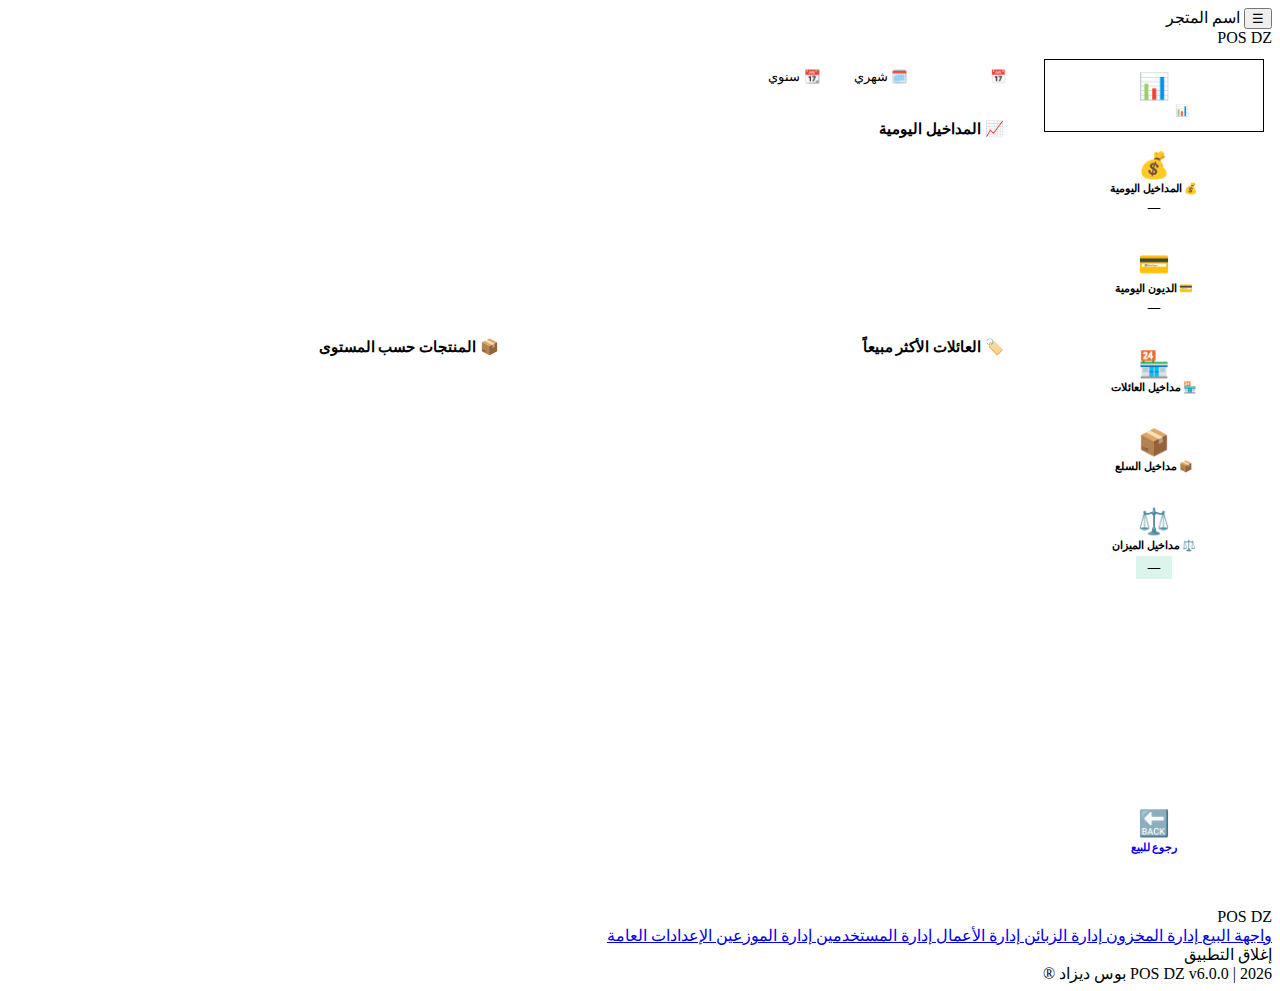
<file: reports.html>
<!DOCTYPE html>
<html lang="ar" dir="rtl">
<head>
  <meta charset="UTF-8"/>
  <meta name="viewport" content="width=device-width, initial-scale=1.0"/>
  <title>POS DZ - إدارة الأعمال</title>
  <link rel="stylesheet" href="style.css"/>
  <style>
    /* ── Dashboard Layout ── */
    .dash-layout { display:flex; gap:0; height:calc(100vh - 60px); overflow:hidden; }
    .dash-sidebar {
      width:220px; flex-shrink:0;
      background:var(--bg-dark); border-left:1px solid var(--border);
      display:flex; flex-direction:column; overflow-y:auto; padding:12px 8px;
    }
    .dash-main { flex:1; overflow-y:auto; padding:16px; }

    /* Sidebar icons */
    .dsb-item {
      display:flex; flex-direction:column; align-items:center; justify-content:center;
      gap:4px; padding:14px 8px; border-radius:var(--radius);
      cursor:pointer; transition:var(--transition); margin-bottom:6px;
      border:1px solid transparent; text-align:center;
    }
    .dsb-item:hover { background:var(--bg-card); border-color:var(--border); }
    .dsb-item.active { background:var(--primary); border-color:var(--primary); box-shadow:0 0 16px var(--glow); }
    .dsb-icon { font-size:1.6rem; line-height:1; }
    .dsb-label { font-size:0.68rem; font-weight:700; color:var(--text-secondary); }
    .dsb-item.active .dsb-label { color:#fff; }
    .dsb-value {
      font-size:0.78rem; font-weight:900; color:var(--primary-light);
      background:var(--bg-medium); border-radius:10px; padding:1px 7px;
    }
    .dsb-item.active .dsb-value { background:rgba(255,255,255,0.2); color:#fff; }

    /* Section panel */
    .section-panel { display:none; }
    .section-panel.active { display:block; }

    /* Charts */
    .chart-wrap { background:var(--bg-card); border:1px solid var(--border); border-radius:var(--radius); padding:16px; margin-bottom:16px; }
    .chart-title { font-size:0.95rem; font-weight:700; color:var(--primary-light); margin-bottom:12px; display:flex; justify-content:space-between; align-items:center; }
    canvas { display:block; }

    /* Period selector */
    .period-tabs { display:flex; gap:6px; margin-bottom:14px; flex-wrap:wrap; }
    .period-tab { padding:6px 14px; border-radius:20px; border:1px solid var(--border); background:transparent; color:var(--text-secondary); cursor:pointer; font-family:'Cairo',sans-serif; font-size:0.82rem; transition:var(--transition); }
    .period-tab.active { background:var(--primary); border-color:var(--primary); color:#fff; box-shadow:0 0 12px var(--glow); }

    /* Section header with back btn */
    .sec-header { display:flex; align-items:center; gap:10px; margin-bottom:16px; }
    .sec-back-btn { background:var(--bg-card); border:1px solid var(--border); color:var(--text-secondary); padding:7px 14px; border-radius:var(--radius-sm); cursor:pointer; font-family:'Cairo',sans-serif; font-size:0.85rem; transition:var(--transition); }
    .sec-back-btn:hover { border-color:var(--primary); color:var(--primary-light); }
    .sec-title { font-size:1.1rem; font-weight:800; color:var(--primary-light); }

    /* Total badge */
    .total-banner {
      background:linear-gradient(135deg,var(--primary-dark),var(--primary));
      border-radius:var(--radius); padding:16px 20px; margin-bottom:14px;
      display:flex; justify-content:space-between; align-items:center;
      box-shadow:0 0 24px var(--glow);
    }
    .total-banner-label { font-size:0.85rem; color:rgba(255,255,255,0.8); }
    .total-banner-val   { font-size:1.8rem; font-weight:900; color:#fff; font-family:Impact,sans-serif; }

    /* Date search row */
    .date-search-row { display:flex; gap:8px; align-items:center; margin-bottom:14px; flex-wrap:wrap; }
    .date-search-row input[type="date"] { background:var(--bg-input); border:1px solid var(--border); color:var(--text-primary); padding:8px 12px; border-radius:var(--radius-sm); font-family:'Cairo',sans-serif; font-size:0.88rem; outline:none; }
    .date-search-row input[type="date"]:focus { border-color:var(--primary); }

    /* Pie chart container */
    .pie-row { display:grid; grid-template-columns:1fr 1fr; gap:14px; margin-bottom:16px; }
    @media(max-width:700px) { .pie-row { grid-template-columns:1fr; } }

    /* Invoice table */
    .inv-table-wrap { background:var(--bg-card); border:1px solid var(--border); border-radius:var(--radius); overflow:hidden; margin-bottom:14px; }
    .inv-table-header { padding:12px 16px; background:var(--bg-dark); display:flex; justify-content:space-between; align-items:center; border-bottom:2px solid var(--primary); }

    /* Scale section indicator */
    .scale-badge { background:rgba(16,185,129,0.15); border:1px solid var(--success); border-radius:var(--radius-sm); padding:4px 12px; font-size:0.78rem; color:var(--success); font-weight:700; }

    /* Donut legend */
    .donut-legend { display:flex; flex-direction:column; gap:6px; margin-top:10px; }
    .legend-item { display:flex; align-items:center; gap:8px; font-size:0.8rem; }
    .legend-dot { width:12px; height:12px; border-radius:50%; flex-shrink:0; }

    .cancel-btn { background:rgba(239,68,68,0.15);color:var(--danger);border:1px solid rgba(239,68,68,0.3);font-size:0.75rem;padding:3px 8px;border-radius:4px;cursor:pointer; }
    .cancel-btn:hover { background:var(--danger);color:#fff; }

    /* Return btn (24h only) */
    .return-btn { background:rgba(245,158,11,0.15);color:var(--warning);border:1px solid rgba(245,158,11,0.3);font-size:0.75rem;padding:3px 8px;border-radius:4px;cursor:pointer; }
    .return-btn:hover { background:var(--warning);color:#fff; }
  </style>
</head>
<body>
<div class="bg-animated"></div>
<div class="page-wrapper" style="display:flex;flex-direction:column;height:100vh;overflow:hidden;">
  <header class="app-header" style="flex-shrink:0;">
    <button class="menu-btn" id="menuBtn">☰</button>
    <span class="store-name" id="headerStoreName">اسم المتجر</span>
    <div class="app-brand">
      <span class="brand-title">POS DZ</span>
      <span class="brand-clock" id="clockDisplay"></span>
    </div>
  </header>

  <div class="dash-layout">
    <!-- ── Left Sidebar Icons ── -->
    <div class="dash-sidebar">
      <div class="dsb-item active" onclick="showPanel('dashboard')" id="dsb-dashboard">
        <div class="dsb-icon">📊</div>
        <div class="dsb-label" data-i18n="repDashboard">📊 لوحة التحكم</div>
      </div>
      <div class="dsb-item" onclick="showPanel('daily')" id="dsb-daily">
        <div class="dsb-icon">💰</div>
        <div class="dsb-label" data-i18n="repDaily">💰 المداخيل اليومية</div>
        <div class="dsb-value" id="dsb-daily-val">—</div>
      </div>
      <div class="dsb-item" onclick="showPanel('debts')" id="dsb-debts">
        <div class="dsb-icon">💳</div>
        <div class="dsb-label" data-i18n="repDebts">💳 الديون اليومية</div>
        <div class="dsb-value" id="dsb-debts-val">—</div>
      </div>
      <div class="dsb-item" onclick="showPanel('families')" id="dsb-families">
        <div class="dsb-icon">🏪</div>
        <div class="dsb-label" data-i18n="repFamilies">🏪 مداخيل العائلات</div>
      </div>
      <div class="dsb-item" onclick="showPanel('products')" id="dsb-products">
        <div class="dsb-icon">📦</div>
        <div class="dsb-label" data-i18n="repProducts">📦 مداخيل السلع</div>
      </div>
      <div class="dsb-item" onclick="showPanel('scale')" id="dsb-scale">
        <div class="dsb-icon">⚖️</div>
        <div class="dsb-label" data-i18n="repScale">⚖️ مداخيل الميزان</div>
        <div class="dsb-value scale-badge" id="dsb-scale-val">—</div>
      </div>
      <div style="margin-top:auto;padding-top:12px;border-top:1px solid var(--border);">
        <a href="sale.html" class="dsb-item" style="text-decoration:none;">
          <div class="dsb-icon">🔙</div>
          <div class="dsb-label" data-i18n="repBackToSale">رجوع للبيع</div>
        </a>
      </div>
    </div>

    <!-- ── Main Content ── -->
    <div class="dash-main">

      <!-- ════ DASHBOARD PANEL ════ -->
      <div class="section-panel active" id="panel-dashboard">
        <!-- Period selector -->
        <div class="period-tabs">
          <button class="period-tab active" onclick="selectPeriod('week',this)" data-i18n="repPeriodWeek">📅 أسبوعي</button>
          <button class="period-tab" onclick="selectPeriod('month',this)" data-i18n="repPeriodMonth">🗓️ شهري</button>
          <button class="period-tab" onclick="selectPeriod('year',this)" data-i18n="repPeriodYear">📆 سنوي</button>
        </div>

        <!-- Bar chart: daily income -->
        <div class="chart-wrap">
          <div class="chart-title">
            <span>📈 المداخيل اليومية</span>
            <span id="chartPeriodLabel" style="font-size:0.78rem;color:var(--text-secondary);"></span>
          </div>
          <canvas id="barChart" height="140"></canvas>
        </div>

        <!-- Pie charts row -->
        <div class="pie-row">
          <div class="chart-wrap">
            <div class="chart-title">🏷️ العائلات الأكثر مبيعاً</div>
            <canvas id="familyPie" height="180"></canvas>
            <div class="donut-legend" id="familyLegend"></div>
          </div>
          <div class="chart-wrap">
            <div class="chart-title">📦 المنتجات حسب المستوى</div>
            <canvas id="productPie" height="180"></canvas>
            <div class="donut-legend" id="productLegend"></div>
          </div>
        </div>
      </div>

      <!-- ════ DAILY INCOME PANEL ════ -->
      <div class="section-panel" id="panel-daily">
        <div class="sec-header">
          <button class="sec-back-btn" onclick="showPanel('dashboard')">← رجوع</button>
          <span class="sec-title">💰 المداخيل اليومية</span>
          <button class="btn btn-danger btn-sm" onclick="closeDay()">🔒 إقفال اليوم</button>
        </div>
        <div class="date-search-row">
          <label class="text-muted" style="font-size:0.85rem;">📅 التاريخ:</label>
          <input type="date" id="dailyDate" oninput="loadDailyPanel()"/>
          <button class="btn btn-secondary btn-sm" onclick="setTodayDate('dailyDate'); loadDailyPanel();" data-i18n="repToday">اليوم</button>
          <button class="btn btn-primary btn-sm" onclick="printAllDailyInvoices()">🖨️ طباعة الكل</button>
        </div>
        <div class="total-banner">
          <div><div class="total-banner-label">إجمالي مداخيل اليوم</div></div>
          <div class="total-banner-val" id="dailyTotalVal">0.00</div>
        </div>
        <div id="dailyInvoicesWrap"></div>
      </div>

      <!-- ════ DAILY DEBTS PANEL ════ -->
      <div class="section-panel" id="panel-debts">
        <div class="sec-header">
          <button class="sec-back-btn" onclick="showPanel('dashboard')">← رجوع</button>
          <span class="sec-title">💳 الديون اليومية</span>
          <a href="customers.html" class="btn btn-primary btn-sm">👥 إدارة الزبائن</a>
        </div>
        <div class="date-search-row">
          <label class="text-muted" style="font-size:0.85rem;">📅 التاريخ:</label>
          <input type="date" id="debtsDate" oninput="loadDebtsPanel()"/>
          <button class="btn btn-secondary btn-sm" onclick="setTodayDate('debtsDate'); loadDebtsPanel();" data-i18n="repToday">اليوم</button>
        </div>
        <div class="total-banner" style="background:linear-gradient(135deg,#7f1d1d,#dc2626);">
          <div><div class="total-banner-label">إجمالي ديون اليوم</div></div>
          <div class="total-banner-val" id="debtsTotalVal">0.00</div>
        </div>
        <div id="debtsListWrap"></div>
      </div>

      <!-- ════ FAMILIES INCOME PANEL ════ -->
      <div class="section-panel" id="panel-families">
        <div class="sec-header">
          <button class="sec-back-btn" onclick="showPanel('dashboard')">← رجوع</button>
          <span class="sec-title">🏪 مداخيل العائلات نقداً</span>
        </div>
        <div class="date-search-row">
          <label class="text-muted" style="font-size:0.85rem;">📅 التاريخ:</label>
          <input type="date" id="familiesDate" oninput="loadFamiliesPanel()"/>
          <button class="btn btn-secondary btn-sm" onclick="setTodayDate('familiesDate'); loadFamiliesPanel();" data-i18n="repToday">اليوم</button>
        </div>
        <div class="total-banner" style="background:linear-gradient(135deg,#064e3b,#059669);">
          <div><div class="total-banner-label">إجمالي مداخيل العائلات</div></div>
          <div class="total-banner-val" id="familiesTotalVal">0.00</div>
        </div>
        <div id="familiesListWrap"></div>
      </div>

      <!-- ════ PRODUCTS INCOME PANEL ════ -->
      <div class="section-panel" id="panel-products">
        <div class="sec-header">
          <button class="sec-back-btn" onclick="showPanel('dashboard')">← رجوع</button>
          <span class="sec-title">📦 مداخيل السلع</span>
        </div>
        <div class="date-search-row">
          <label class="text-muted" style="font-size:0.85rem;">📅 التاريخ:</label>
          <input type="date" id="productsDate" oninput="loadProductsPanel()"/>
          <button class="btn btn-secondary btn-sm" onclick="setTodayDate('productsDate'); loadProductsPanel();" data-i18n="repToday">اليوم</button>
        </div>
        <div class="total-banner" style="background:linear-gradient(135deg,#1e3a5f,#2563eb);">
          <div><div class="total-banner-label">إجمالي مداخيل السلع</div></div>
          <div class="total-banner-val" id="productsTotalVal">0.00</div>
        </div>
        <div id="productsListWrap"></div>
      </div>

      <!-- ════ SCALE INCOME PANEL ════ -->
      <div class="section-panel" id="panel-scale">
        <div class="sec-header">
          <button class="sec-back-btn" onclick="showPanel('dashboard')">← رجوع</button>
          <span class="sec-title">⚖️ مداخيل الميزان الإلكتروني</span>
          <span class="scale-badge">ميزان متصل</span>
        </div>
        <div class="date-search-row">
          <label class="text-muted" style="font-size:0.85rem;">📅 التاريخ:</label>
          <input type="date" id="scaleDate" oninput="loadScalePanel()"/>
          <button class="btn btn-secondary btn-sm" onclick="setTodayDate('scaleDate'); loadScalePanel();" data-i18n="repToday">اليوم</button>
          <button class="btn btn-primary btn-sm" onclick="addScaleEntry()">➕ إضافة يدوية</button>
        </div>
        <div class="total-banner" style="background:linear-gradient(135deg,#1a1a4e,#7c3aed);">
          <div><div class="total-banner-label">إجمالي مداخيل الميزان</div></div>
          <div class="total-banner-val" id="scaleTotalVal">0.00</div>
        </div>
        <div id="scaleListWrap"></div>
      </div>

    </div><!-- end dash-main -->
  </div><!-- end dash-layout -->
</div>

<!-- Sidebar — labels only, no icons -->
<div class="sidebar-overlay" id="sidebarOverlay" onclick="closeSidebar()"></div>
<div class="sidebar" id="sidebar">
  <div class="sidebar-header">
    <div class="sidebar-brand">POS DZ</div>
    <div class="sidebar-user" id="sidebarUser"></div>
  </div>
  <nav class="sidebar-nav">
    <a class="nav-item" href="sale.html">
      <span class="nav-label" data-nav="navSale">واجهة البيع</span>
    </a>
    <a class="nav-item" href="inventory.html" data-role="admin,manager">
      <span class="nav-label" data-nav="navInventory">إدارة المخزون</span>
    </a>
    <a class="nav-item" href="customers.html" data-role="admin,manager,seller">
      <span class="nav-label" data-nav="navCustomers">إدارة الزبائن</span>
    </a>
    <a class="nav-item" href="reports.html" data-role="admin,manager">
      <span class="nav-label" data-nav="navReports">إدارة الأعمال</span>
    </a>
    <a class="nav-item" href="users.html" data-role="admin">
      <span class="nav-label" data-nav="navUsers">إدارة المستخدمين</span>
    </a>
    <a class="nav-item" href="suppliers.html" data-role="admin,manager">
      <span class="nav-label" data-nav="navSuppliers">إدارة الموزعين</span>
    </a>
    <a class="nav-item" href="settings.html" data-role="admin,manager">
      <span class="nav-label" data-nav="navSettings">الإعدادات العامة</span>
    </a>
    <div class="nav-item danger" onclick="doLogout()">
      <span class="nav-label" data-nav="navLogout">إغلاق التطبيق</span>
    </div>
  </nav>
  <div class="sidebar-footer">POS DZ v6.0.0 | 2026 بوس ديزاد ®</div>
</div>
<div id="toast-container"></div>
<script src="app.js"></script>
<script>
'use strict';
let currency = 'DA';
let allSales = [], allItems = [], allCustomers = [], allDebtsDB = [], allProducts = [], allFamilies = [];
let currentPeriod = 'week';
let currentPanel = 'dashboard';

// ═══════════════════════════════════════════════
// INIT
// ═══════════════════════════════════════════════
async function init() {
  requireRole(['admin','manager']);
  await initApp();
  currency = await getSetting('currency') || 'DA';
  await refreshData();
  setTodayDate('dailyDate');
  setTodayDate('debtsDate');
  setTodayDate('familiesDate');
  setTodayDate('productsDate');
  setTodayDate('scaleDate');
  await updateSidebarValues();
  selectPeriod('week', document.querySelector('.period-tab'));
}

async function refreshData() {
  allSales     = await dbGetAll('sales');
  allItems     = await dbGetAll('saleItems');
  allCustomers = await dbGetAll('customers');
  allDebtsDB   = await dbGetAll('debts');
  allProducts  = await dbGetAll('products');
  allFamilies  = await dbGetAll('families');
}

function setTodayDate(id) {
  const el = document.getElementById(id);
  if (el) el.value = todayStr();
}

// ═══════════════════════════════════════════════
// PANEL NAVIGATION
// ═══════════════════════════════════════════════
function showPanel(name) {
  currentPanel = name;
  document.querySelectorAll('.section-panel').forEach(p => p.classList.remove('active'));
  document.querySelectorAll('.dsb-item').forEach(i => i.classList.remove('active'));
  document.getElementById('panel-' + name)?.classList.add('active');
  document.getElementById('dsb-' + name)?.classList.add('active');

  if (name === 'daily')    loadDailyPanel();
  if (name === 'debts')    loadDebtsPanel();
  if (name === 'families') loadFamiliesPanel();
  if (name === 'products') loadProductsPanel();
  if (name === 'scale')    loadScalePanel();
}

// ═══════════════════════════════════════════════
// SIDEBAR QUICK VALUES
// ═══════════════════════════════════════════════
async function updateSidebarValues() {
  const today = todayStr();
  const todaySales = allSales.filter(s => !s.isCancelled && !s.isDebt && s.date.startsWith(today));
  const todayTotal = todaySales.reduce((s,x) => s+x.total, 0);
  const el = document.getElementById('dsb-daily-val');
  if (el) el.textContent = todayTotal.toFixed(0) + ' ' + currency;

  const todayDebts = allDebtsDB.filter(d => !d.isPaid && d.date.startsWith(today));
  const debtTotal  = todayDebts.reduce((s,d) => s+d.amount, 0);
  const el2 = document.getElementById('dsb-debts-val');
  if (el2) el2.textContent = debtTotal.toFixed(0) + ' ' + currency;

  // Scale
  const scaleItems = allItems.filter(i => i.isScale && i.date && i.date.startsWith(today));
  const scaleTotal = scaleItems.reduce((s,i) => s+i.total, 0);
  const el3 = document.getElementById('dsb-scale-val');
  if (el3) el3.textContent = scaleTotal > 0 ? scaleTotal.toFixed(0) : '—';
}

// ═══════════════════════════════════════════════
// CHART: PERIOD SELECTOR
// ═══════════════════════════════════════════════
function selectPeriod(period, btn) {
  currentPeriod = period;
  document.querySelectorAll('.period-tab').forEach(b => b.classList.remove('active'));
  if (btn) btn.classList.add('active');
  drawBarChart();
  drawPieCharts();
}

// ── Bar Chart (daily income grouped) ──
function drawBarChart() {
  const canvas = document.getElementById('barChart');
  if (!canvas) return;
  const ctx = canvas.getContext('2d');

  // Generate date range
  const today = new Date();
  const dates = [];
  let days = currentPeriod === 'week' ? 7 : currentPeriod === 'month' ? 30 : 12;
  const isYear = currentPeriod === 'year';

  for (let i = days - 1; i >= 0; i--) {
    if (isYear) {
      const d = new Date(today.getFullYear(), today.getMonth() - i, 1);
      dates.push({ key: d.toISOString().slice(0,7), label: d.toLocaleDateString('ar-DZ',{month:'short'}) });
    } else {
      const d = new Date(today); d.setDate(d.getDate() - i);
      dates.push({ key: d.toISOString().slice(0,10), label: d.getDate() + '/' + (d.getMonth()+1) });
    }
  }

  const values = dates.map(d => {
    const s = allSales.filter(x => !x.isCancelled && !x.isDebt && x.date.startsWith(d.key));
    return s.reduce((acc,x) => acc + x.total, 0);
  });
  const maxVal = Math.max(...values, 1);

  const label = currentPeriod === 'week' ? 'آخر 7 أيام' : currentPeriod === 'month' ? 'آخر 30 يوم' : 'آخر 12 شهر';
  const periodEl = document.getElementById('chartPeriodLabel');
  if (periodEl) periodEl.textContent = label;

  // Size canvas
  const W = canvas.parentElement.clientWidth - 32;
  const H = 140;
  canvas.width  = W;
  canvas.height = H;

  ctx.clearRect(0, 0, W, H);

  const barW = Math.max(8, (W / dates.length) - 6);
  const padT = 16, padB = 24;
  const chartH = H - padT - padB;

  values.forEach((val, i) => {
    const ratio = val / maxVal;
    const bh    = Math.max(2, ratio * chartH);
    const x     = i * (W / dates.length) + (W / dates.length - barW) / 2;
    const y     = padT + chartH - bh;

    // Color based on income level
    const r = Math.round(239 - ratio * 180);
    const g = Math.round(68  + ratio * 117);
    const b = Math.round(68  + ratio * 68);
    ctx.fillStyle = `rgba(${r},${g},${b},0.85)`;

    // Rounded top bar
    ctx.beginPath();
    ctx.roundRect(x, y, barW, bh, [4, 4, 0, 0]);
    ctx.fill();

    // Label
    ctx.fillStyle = 'rgba(160,160,192,0.8)';
    ctx.font = `${Math.max(8, barW > 20 ? 9 : 7)}px Cairo`;
    ctx.textAlign = 'center';
    ctx.fillText(dates[i].label, x + barW / 2, H - 6);

    // Value on top
    if (val > 0 && barW > 18) {
      ctx.fillStyle = '#fff';
      ctx.font = '8px Cairo';
      ctx.fillText(val >= 1000 ? (val/1000).toFixed(1)+'k' : val.toFixed(0), x + barW / 2, y - 3);
    }
  });
}

// ── Pie Charts ──
const PIE_COLORS = ['#7C3AED','#2563EB','#059669','#EA580C','#DC2626','#0891B2','#D97706','#9333EA','#0D9488','#BE185D'];

function drawPie(canvasId, legendId, data) {
  const canvas = document.getElementById(canvasId);
  if (!canvas) return;
  const ctx = canvas.getContext('2d');
  const size = Math.min(canvas.parentElement.clientWidth - 32, 180);
  canvas.width = canvas.height = size;

  const total = data.reduce((s, d) => s + d.value, 0);
  if (!total) {
    ctx.fillStyle = 'var(--text-secondary)';
    ctx.font = '13px Cairo';
    ctx.textAlign = 'center';
    ctx.fillText('لا بيانات', size/2, size/2);
    return;
  }

  let startAngle = -Math.PI / 2;
  data.forEach((d, i) => {
    const slice = (d.value / total) * 2 * Math.PI;
    ctx.beginPath();
    ctx.moveTo(size/2, size/2);
    ctx.arc(size/2, size/2, size/2 - 4, startAngle, startAngle + slice);
    ctx.closePath();
    ctx.fillStyle = PIE_COLORS[i % PIE_COLORS.length];
    ctx.fill();
    startAngle += slice;
  });

  // Donut hole
  ctx.beginPath();
  ctx.arc(size/2, size/2, size/4, 0, 2*Math.PI);
  ctx.fillStyle = 'var(--bg-card)';
  ctx.fill();

  // Legend
  const legendEl = document.getElementById(legendId);
  if (legendEl) {
    legendEl.innerHTML = data.slice(0,6).map((d,i) =>
      `<div class="legend-item">
        <div class="legend-dot" style="background:${PIE_COLORS[i%PIE_COLORS.length]}"></div>
        <span style="color:var(--text-secondary);">${d.label}</span>
        <span style="color:var(--primary-light);font-weight:700;margin-right:auto;">${d.value.toFixed(0)}</span>
      </div>`).join('');
  }
}

function drawPieCharts() {
  // Families pie
  const famMap = {};
  allItems.forEach(item => {
    const sale = allSales.find(s => s.id === item.saleId && !s.isCancelled && !s.isDebt);
    if (!sale) return;
    const prod = allProducts.find(p => p.name === item.productName);
    const fam  = prod ? (allFamilies.find(f => f.id === prod.familyId)?.name || 'أخرى') : 'أخرى';
    famMap[fam] = (famMap[fam] || 0) + item.total;
  });
  const famData = Object.entries(famMap).sort((a,b)=>b[1]-a[1]).slice(0,8).map(([l,v])=>({label:l,value:v}));
  drawPie('familyPie', 'familyLegend', famData);

  // Products pie — 4 levels
  const prodSales = {};
  allItems.forEach(item => {
    const sale = allSales.find(s => s.id === item.saleId && !s.isCancelled);
    if (sale) prodSales[item.productName] = (prodSales[item.productName]||0) + item.quantity;
  });
  const sorted = Object.values(prodSales).sort((a,b)=>b-a);
  const max = sorted[0]||1;
  const levels = [{label:'الأكثر مبيعاً',value:0},{label:'متوسط',value:0},{label:'ضعيف',value:0},{label:'الأقل',value:0}];
  Object.values(prodSales).forEach(v => {
    const r = v/max;
    if (r >= 0.75) levels[0].value += v;
    else if (r >= 0.4) levels[1].value += v;
    else if (r >= 0.15) levels[2].value += v;
    else levels[3].value += v;
  });
  drawPie('productPie', 'productLegend', levels.filter(l=>l.value>0));
}

// ═══════════════════════════════════════════════
// DAILY INCOME PANEL
// ═══════════════════════════════════════════════
async function loadDailyPanel() {
  await refreshData();
  const date = document.getElementById('dailyDate')?.value || todayStr();
  const isToday = date === todayStr();
  const sales = allSales.filter(s => !s.isCancelled && s.date.startsWith(date)).sort((a,b)=>a.invoiceNumber?.localeCompare(b.invoiceNumber));
  const total = sales.filter(s=>!s.isDebt).reduce((s,x)=>s+x.total,0);
  document.getElementById('dailyTotalVal').textContent = total.toFixed(2) + ' ' + currency;

  if (!sales.length) {
    document.getElementById('dailyInvoicesWrap').innerHTML = '<div class="empty-state"><div class="empty-icon">💰</div><p>لا توجد مبيعات في هذا اليوم</p></div>';
    return;
  }

  const now = Date.now();
  const rows = await Promise.all(sales.map(async s => {
    const customer = allCustomers.find(c => c.id === s.customerId);
    const saleTime = new Date(s.date).getTime();
    const canReturn = isToday && (now - saleTime) < 86400000; // 24h

    let badge;
    if (s.isCancelled)        badge = `<span class="badge badge-danger">❌ ملغاة</span>`;
    else if (s.debtSettlement) badge = `<span class="badge badge-success">✅ تسديد</span>`;
    else if (s.isDebt && s.debtPaidDate) badge = `<span class="badge badge-warning">📋 دين مسدد</span>`;
    else if (s.isDebt)         badge = `<span class="badge badge-danger">📋 دين</span>`;
    else                       badge = `<span class="badge badge-success">✅ مسدد</span>`;

    return `<tr>
      <td><b>${s.invoiceNumber||'—'}</b></td>
      <td>${formatTime(s.date)}</td>
      <td>${customer ? customer.name : '—'}</td>
      <td><b>${s.total.toFixed(2)} ${currency}</b></td>
      <td>${badge}</td>
      <td class="actions">
        <button class="btn btn-sm btn-secondary" onclick="reprrintSaleR(${s.id})" title="طباعة">🖨️</button>
        ${canReturn && !s.isCancelled && !s.isDebt ? `<button class="return-btn" onclick="returnSale(${s.id})" title="إرجاع (24س)">↩️ إرجاع</button>` : ''}
      </td>
    </tr>`;
  }));

  document.getElementById('dailyInvoicesWrap').innerHTML = `
    <div class="inv-table-wrap">
      <div class="inv-table-header">
        <span class="text-muted" style="font-size:0.85rem;">${sales.length} فاتورة</span>
        <span style="color:var(--success);font-weight:700;">نقداً: ${total.toFixed(2)} ${currency}</span>
      </div>
      <table class="data-table">
        <thead><tr><th>الفاتورة</th><th>الوقت</th><th>الزبون</th><th>المبلغ</th><th>الحالة</th><th>إجراءات</th></tr></thead>
        <tbody>${rows.join('')}</tbody>
      </table>
    </div>`;
}

function formatTime(dateStr) {
  if (!dateStr) return '—';
  const d = new Date(dateStr);
  return d.toLocaleTimeString('ar-DZ', { hour:'2-digit', minute:'2-digit' });
}

async function printAllDailyInvoices() {
  const date = document.getElementById('dailyDate')?.value || todayStr();
  const sales = allSales.filter(s => !s.isCancelled && !s.isDebt && s.date.startsWith(date));
  if (!sales.length) { toast('لا توجد فواتير لهذا اليوم', 'info'); return; }
  for (const s of sales) {
    const items = allItems.filter(i => i.saleId === s.id);
    const c = allCustomers.find(c => c.id === s.customerId);
    s.customerName = c ? c.name : '';
    await printInvoice(s, items);
    await new Promise(r => setTimeout(r, 400));
  }
}

async function returnSale(saleId) {
  if (!await customConfirmAsync('إرجاع هذه الفاتورة وسحب المبلغ من المداخيل؟')) return;
  const sale = await dbGet('sales', saleId);
  if (!sale) return;
  const saleTime = new Date(sale.date).getTime();
  if (Date.now() - saleTime >= 86400000) { toast('⚠️ انتهت مدة الإرجاع (24 ساعة)', 'warning'); return; }
  sale.isCancelled = 1;
  await dbPut('sales', sale);
  // Restore stock
  const items = allItems.filter(i => i.saleId === saleId);
  for (const item of items) {
    const prod = await dbGet('products', item.productId);
    if (prod) { prod.quantity += item.quantity; await dbPut('products', prod); }
  }
  await dbAdd('logs', { action: 'return', details: `إرجاع فاتورة ${sale.invoiceNumber}`, date: new Date().toISOString() });
  toast('✅ تم الإرجاع وإعادة المخزون', 'success');
  await refreshData();
  loadDailyPanel();
}

async function reprrintSaleR(id) {
  const sale = await dbGet('sales', id);
  const items = allItems.filter(i => i.saleId === id);
  const c = allCustomers.find(c => c.id === sale.customerId);
  sale.customerName = c ? c.name : '';
  await printInvoice(sale, items);
}

// ═══════════════════════════════════════════════
// DAILY DEBTS PANEL
// ═══════════════════════════════════════════════
async function loadDebtsPanel() {
  await refreshData();
  const date   = document.getElementById('debtsDate')?.value || todayStr();
  const debts  = allDebtsDB.filter(d => d.date.startsWith(date));
  const total  = debts.reduce((s, d) => s + d.amount, 0);
  document.getElementById('debtsTotalVal').textContent = total.toFixed(2) + ' ' + currency;

  if (!debts.length) {
    document.getElementById('debtsListWrap').innerHTML = '<div class="empty-state"><div class="empty-icon">💳</div><p>لا توجد ديون في هذا اليوم</p></div>';
    return;
  }

  const rows = await Promise.all(debts.map(async d => {
    const c    = allCustomers.find(x => x.id === d.customerId);
    const sale = await dbGet('sales', d.saleId);
    const badge = d.isPaid
      ? `<span class="badge badge-success">✅ مسدد — ${formatDate(d.paidDate||d.date)}</span>`
      : `<span class="badge badge-danger">📋 قائم</span>`;
    return `<tr>
      <td><b>${c ? c.name : '—'}</b></td>
      <td>${c ? c.phone : '—'}</td>
      <td>${sale ? sale.invoiceNumber : '—'}</td>
      <td style="color:var(--danger);font-weight:700;">${(d.originalAmount||d.amount).toFixed(2)} ${currency}</td>
      <td style="color:${d.amount < (d.originalAmount||d.amount) ? 'var(--warning)' : 'var(--danger)'};font-weight:700;">${d.amount.toFixed(2)} ${currency}${d.amount < (d.originalAmount||d.amount) ? ' <span style="font-size:0.7rem;color:var(--success)">جزئي</span>' : ''}</td>
      <td>${badge}</td>
      <td class="actions">
        <a href="customers.html" class="btn btn-sm btn-primary" title="إدارة الزبون">👤</a>
        ${sale ? `<button class="btn btn-sm btn-secondary" onclick="reprrintSaleR(${sale.id})" title="طباعة">🖨️</button>` : ''}
      </td>
    </tr>`;
  }));

  document.getElementById('debtsListWrap').innerHTML = `
    <div class="inv-table-wrap">
      <div class="inv-table-header">
        <span class="text-muted" style="font-size:0.85rem;">${debts.length} دين</span>
        <span style="color:var(--danger);font-weight:700;">المتبقي: ${total.toFixed(2)} ${currency}</span>
      </div>
      <table class="data-table">
        <thead><tr><th>الزبون</th><th>الهاتف</th><th>فاتورة</th><th>الأصلي</th><th>المتبقي</th><th>الحالة</th><th>إجراءات</th></tr></thead>
        <tbody>${rows.join('')}</tbody>
      </table>
    </div>`;
}

// ═══════════════════════════════════════════════
// FAMILIES INCOME PANEL
// ═══════════════════════════════════════════════
async function loadFamiliesPanel() {
  await refreshData();
  const date = document.getElementById('familiesDate')?.value || todayStr();
  const daySales = allSales.filter(s => !s.isCancelled && !s.isDebt && s.date.startsWith(date));
  const daySaleIds = new Set(daySales.map(s => s.id));
  const dayItems = allItems.filter(i => daySaleIds.has(i.saleId));

  const famMap = {};
  dayItems.forEach(item => {
    const prod = allProducts.find(p => p.name === item.productName || p.id === item.productId);
    const fam  = prod ? (allFamilies.find(f => f.id === prod.familyId)?.name || 'أخرى') : 'أخرى';
    if (!famMap[fam]) famMap[fam] = { total: 0, qty: 0 };
    famMap[fam].total += item.total;
    famMap[fam].qty   += item.quantity;
  });

  const total = Object.values(famMap).reduce((s, f) => s + f.total, 0);
  document.getElementById('familiesTotalVal').textContent = total.toFixed(2) + ' ' + currency;

  const entries = Object.entries(famMap).sort((a,b) => b[1].total - a[1].total);
  if (!entries.length) {
    document.getElementById('familiesListWrap').innerHTML = '<div class="empty-state"><div class="empty-icon">🏪</div><p>لا توجد مبيعات في هذا اليوم</p></div>';
    return;
  }
  const maxTotal = entries[0][1].total;
  document.getElementById('familiesListWrap').innerHTML = `
    <div class="card" style="padding:12px;">
      ${entries.map(([name, d], i) => `
        <div style="margin-bottom:12px;">
          <div style="display:flex;justify-content:space-between;margin-bottom:4px;">
            <span style="font-weight:700;color:var(--text-primary);">${name}</span>
            <span style="color:var(--primary-light);font-weight:900;">${d.total.toFixed(2)} ${currency}</span>
          </div>
          <div style="height:8px;background:var(--bg-dark);border-radius:4px;overflow:hidden;">
            <div style="height:100%;width:${(d.total/maxTotal*100).toFixed(0)}%;background:${PIE_COLORS[i%PIE_COLORS.length]};border-radius:4px;transition:width 0.5s;"></div>
          </div>
          <div style="font-size:0.72rem;color:var(--text-secondary);margin-top:2px;">${d.qty} وحدة</div>
        </div>`).join('')}
    </div>`;
}

// ═══════════════════════════════════════════════
// PRODUCTS INCOME PANEL
// ═══════════════════════════════════════════════
async function loadProductsPanel() {
  await refreshData();
  const date = document.getElementById('productsDate')?.value || todayStr();
  const daySales = allSales.filter(s => !s.isCancelled && !s.isDebt && s.date.startsWith(date));
  const daySaleIds = new Set(daySales.map(s => s.id));
  const dayItems = allItems.filter(i => daySaleIds.has(i.saleId));

  const prodMap = {};
  dayItems.forEach(item => {
    if (!prodMap[item.productName]) prodMap[item.productName] = { total: 0, qty: 0 };
    prodMap[item.productName].total += item.total;
    prodMap[item.productName].qty   += item.quantity;
  });

  const total = Object.values(prodMap).reduce((s, p) => s + p.total, 0);
  document.getElementById('productsTotalVal').textContent = total.toFixed(2) + ' ' + currency;

  const entries = Object.entries(prodMap).sort((a,b) => b[1].total - a[1].total);
  if (!entries.length) {
    document.getElementById('productsListWrap').innerHTML = '<div class="empty-state"><div class="empty-icon">📦</div><p>لا توجد مبيعات في هذا اليوم</p></div>';
    return;
  }
  document.getElementById('productsListWrap').innerHTML = `
    <div class="inv-table-wrap">
      <table class="data-table">
        <thead><tr><th>#</th><th>المنتج</th><th>الكمية</th><th>المداخيل</th></tr></thead>
        <tbody>
          ${entries.map(([name, d], i) =>
            `<tr>
              <td style="color:var(--text-secondary);font-size:0.82rem;">${i+1}</td>
              <td><b>${name}</b></td>
              <td>${d.qty}</td>
              <td style="color:var(--primary-light);font-weight:700;">${d.total.toFixed(2)} ${currency}</td>
            </tr>`).join('')}
        </tbody>
        <tfoot>
          <tr style="background:var(--bg-dark);">
            <td colspan="2" style="font-weight:700;">الإجمالي</td>
            <td>${entries.reduce((s,e)=>s+e[1].qty,0)}</td>
            <td style="color:var(--success);font-weight:900;">${total.toFixed(2)} ${currency}</td>
          </tr>
        </tfoot>
      </table>
    </div>`;
}

// ═══════════════════════════════════════════════
// SCALE INCOME PANEL
// ═══════════════════════════════════════════════
async function loadScalePanel() {
  await refreshData();
  const date = document.getElementById('scaleDate')?.value || todayStr();
  // Scale items: saleItems where isScale === true OR from scale-type sales
  const scaleEntries = allItems.filter(i => {
    if (i.isScale) return i.date ? i.date.startsWith(date) : false;
    const s = allSales.find(x => x.id === i.saleId && !x.isCancelled && x.date.startsWith(date) && x.isScale);
    return !!s;
  });

  const total = scaleEntries.reduce((s, i) => s + i.total, 0);
  document.getElementById('scaleTotalVal').textContent = total.toFixed(2) + ' ' + currency;

  if (!scaleEntries.length) {
    document.getElementById('scaleListWrap').innerHTML = `
      <div class="empty-state"><div class="empty-icon">⚖️</div><p>لا توجد عمليات ميزان في هذا اليوم</p>
      <div style="margin-top:10px;font-size:0.82rem;color:var(--text-secondary);">يتم تغذية هذه الخانة تلقائياً من الميزان الإلكتروني عند ربطه في الإعدادات</div></div>`;
    return;
  }

  document.getElementById('scaleListWrap').innerHTML = `
    <div class="inv-table-wrap">
      <table class="data-table">
        <thead><tr><th>المنتج</th><th>الوزن/الكمية</th><th>سعر الكيلو</th><th>المبلغ</th></tr></thead>
        <tbody>
          ${scaleEntries.map(i =>
            `<tr>
              <td><b>${i.productName||'—'}</b></td>
              <td>${i.quantity} ${i.unit||'كغ'}</td>
              <td>${i.unitPrice?.toFixed(2)||'—'} ${currency}</td>
              <td style="color:var(--primary-light);font-weight:700;">${i.total.toFixed(2)} ${currency}</td>
            </tr>`).join('')}
        </tbody>
      </table>
    </div>`;
}

async function addScaleEntry() {
  // Use custom modal instead of prompt
  const productName = await _inputDialog('اسم المنتج (ميزان):');
  if (!productName) return;
  const weightStr = await _inputDialog('الوزن (كغ):');
  const priceStr  = await _inputDialog('السعر / كغ:');
  const weight = parseFloat(weightStr || '0');
  const price  = parseFloat(priceStr  || '0');
  if (!weight || !price) { toast('⚠️ بيانات غير صحيحة', 'warning'); return; }
  const total = weight * price;
  const user  = getSession();
  const invNo = await getNextInvoiceNumber();
  const now   = new Date().toISOString();
  const saleId = await dbAdd('sales', {
    invoiceNumber: invNo, userId: user.id, customerId: 0,
    total, discount: 0, paid: total,
    isDebt: 0, isCancelled: 0, isScale: true, date: now
  });
  await dbAdd('saleItems', { saleId, productName, productId: 0, quantity: weight, unitPrice: price, total, isScale: true, unit: 'كغ', date: now });
  toast(`✅ تم إضافة: ${productName} — ${total.toFixed(2)} ${currency}`, 'success');
  await refreshData();
  loadScalePanel();
  updateSidebarValues();
}

// ═══════════════════════════════════════════════
// MISC
// ═══════════════════════════════════════════════
async function closeDay() {
  if (!await customConfirmAsync('إقفال اليوم وإعادة ترقيم الفواتير من #001؟')) return;
  await resetDailyCounter();
  toast('✅ تم إقفال اليوم', 'success', 3000);
  await refreshData();
  loadDailyPanel();
}

function doLogout() { customConfirm('هل تريد تسجيل الخروج؟', () => { clearSession(); window.location.href = 'index.html'; }); }

init();
</script>
</body>
</html>
</file>
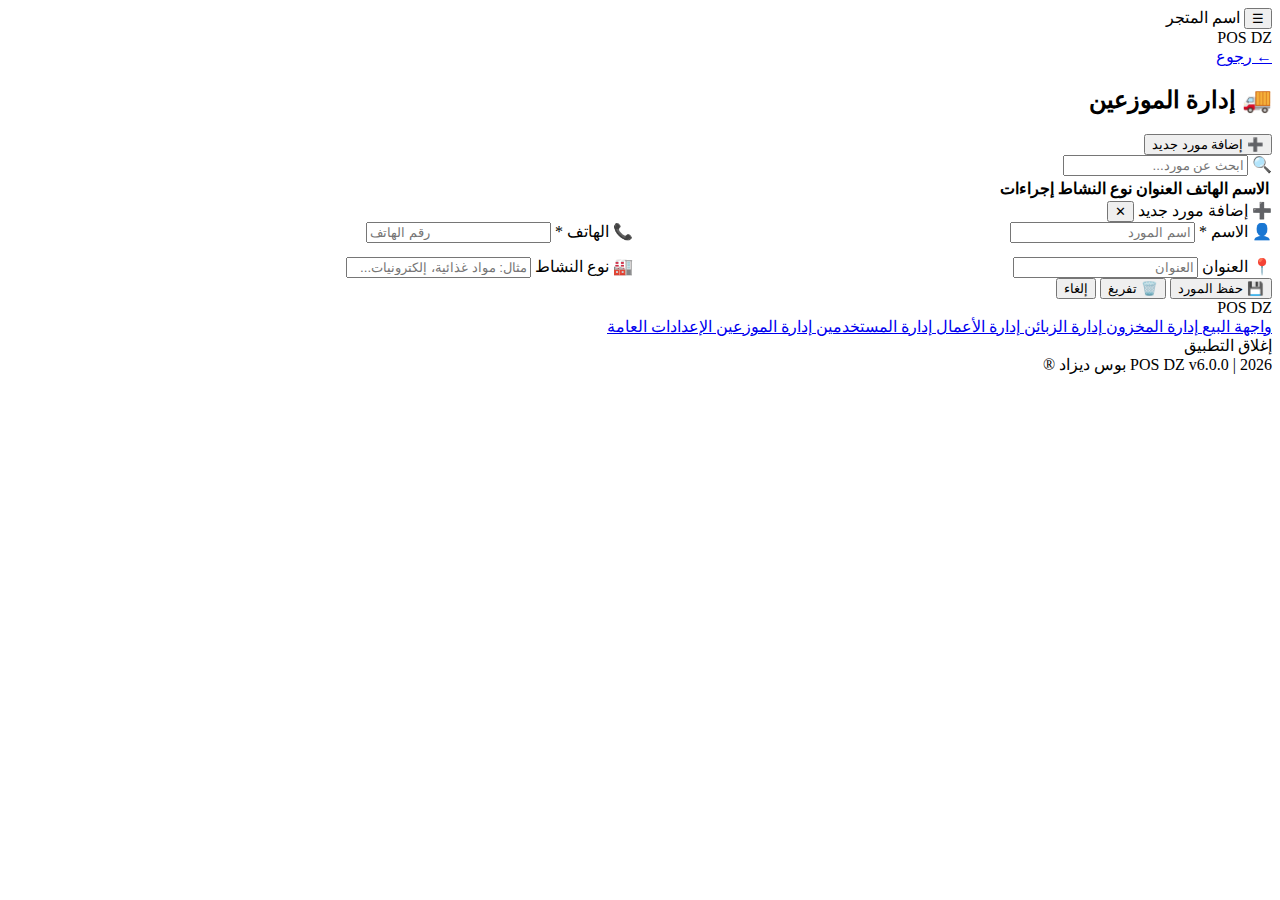
<file: suppliers.html>
<!DOCTYPE html>
<html lang="ar" dir="rtl">
<head>
  <meta charset="UTF-8"/>
  <meta name="viewport" content="width=device-width, initial-scale=1.0"/>
  <title>POS DZ - إدارة الموزعين</title>
  <link rel="stylesheet" href="style.css"/>
</head>
<body>
<div class="bg-animated"></div>
<div class="page-wrapper">
  <header class="app-header">
    <button class="menu-btn" id="menuBtn" title="القائمة الرئيسية">☰</button>
    <span class="store-name" id="headerStoreName">اسم المتجر</span>
    <!-- Bell injected by app.js via _injectBell() -->
    <div class="app-brand">
      <span class="brand-title">POS DZ</span>
      <span class="brand-clock" id="clockDisplay"></span>
    </div>
  </header>
  <div class="main-content">
    <div class="section-header">
      <a href="sale.html" class="back-btn">← رجوع</a>
      <h2 class="page-title">🚚 إدارة الموزعين</h2>
      <button class="btn btn-primary" onclick="openModal('addSupplierModal')">➕ إضافة مورد جديد</button>
    </div>
    <div class="search-bar">
      <span class="search-icon">🔍</span>
      <input type="text" id="supplierSearch" placeholder="ابحث عن مورد..." oninput="filterSuppliers()"/>
    </div>
    <div class="card" style="padding:0;overflow:hidden;">
      <table class="data-table">
        <thead><tr><th>الاسم</th><th>الهاتف</th><th>العنوان</th><th>نوع النشاط</th><th>إجراءات</th></tr></thead>
        <tbody id="suppliersTbody"></tbody>
      </table>
    </div>
  </div>
</div>

<!-- Add Supplier Modal -->
<div class="modal-overlay" id="addSupplierModal">
  <div class="modal">
    <div class="modal-header">
      <span class="modal-title" id="supplierModalTitle">➕ إضافة مورد جديد</span>
      <button class="modal-close" onclick="closeModal('addSupplierModal')">✕</button>
    </div>
    <input type="hidden" id="editSupplierId"/>
    <div style="display:grid;grid-template-columns:1fr 1fr;gap:14px;">
      <div class="input-group">
        <label class="input-label">👤 الاسم *</label>
        <input class="input-field" type="text" id="supplierName" placeholder="اسم المورد"/>
      </div>
      <div class="input-group">
        <label class="input-label">📞 الهاتف *</label>
        <input class="input-field" type="tel" id="supplierPhone" placeholder="رقم الهاتف"/>
      </div>
      <div class="input-group">
        <label class="input-label">📍 العنوان</label>
        <input class="input-field" type="text" id="supplierAddress" placeholder="العنوان"/>
      </div>
      <div class="input-group">
        <label class="input-label">🏭 نوع النشاط</label>
        <input class="input-field" type="text" id="supplierActivity" placeholder="مثال: مواد غذائية، إلكترونيات..."/>
      </div>
    </div>
    <div class="modal-footer">
      <button class="btn btn-success" onclick="saveSupplier()">💾 حفظ المورد</button>
      <button class="btn btn-secondary" onclick="clearSupplierForm()">🗑️ تفريغ</button>
      <button class="btn btn-ghost" onclick="closeModal('addSupplierModal')">إلغاء</button>
    </div>
  </div>
</div>

<!-- Sidebar — labels only, no icons -->
<div class="sidebar-overlay" id="sidebarOverlay" onclick="closeSidebar()"></div>
<div class="sidebar" id="sidebar">
  <div class="sidebar-header">
    <div class="sidebar-brand">POS DZ</div>
    <div class="sidebar-user" id="sidebarUser"></div>
  </div>
  <nav class="sidebar-nav">
    <a class="nav-item" href="sale.html">
      <span class="nav-label" data-nav="navSale">واجهة البيع</span>
    </a>
    <a class="nav-item" href="inventory.html" data-role="admin,manager">
      <span class="nav-label" data-nav="navInventory">إدارة المخزون</span>
    </a>
    <a class="nav-item" href="customers.html" data-role="admin,manager,seller">
      <span class="nav-label" data-nav="navCustomers">إدارة الزبائن</span>
    </a>
    <a class="nav-item" href="reports.html" data-role="admin,manager">
      <span class="nav-label" data-nav="navReports">إدارة الأعمال</span>
    </a>
    <a class="nav-item" href="users.html" data-role="admin">
      <span class="nav-label" data-nav="navUsers">إدارة المستخدمين</span>
    </a>
    <a class="nav-item" href="suppliers.html" data-role="admin,manager">
      <span class="nav-label" data-nav="navSuppliers">إدارة الموزعين</span>
    </a>
    <a class="nav-item" href="settings.html" data-role="admin,manager">
      <span class="nav-label" data-nav="navSettings">الإعدادات العامة</span>
    </a>
    <div class="nav-item danger" onclick="doLogout()">
      <span class="nav-label" data-nav="navLogout">إغلاق التطبيق</span>
    </div>
  </nav>
  <div class="sidebar-footer">POS DZ v6.0.0 | 2026 بوس ديزاد ®</div>
</div>
<div id="toast-container"></div>
<script src="app.js"></script>
<script>
let allSuppliers = [];

async function init() {
  requireRole(['admin', 'manager']);
  await initApp();
  loadSuppliers();
}

async function loadSuppliers() {
  allSuppliers = await dbGetAll('suppliers');
  renderSuppliers(allSuppliers);
}

function renderSuppliers(suppliers) {
  const tbody = document.getElementById('suppliersTbody');
  if (!suppliers.length) {
    tbody.innerHTML = '<tr><td colspan="5" class="empty-state"><div class="empty-icon">🚚</div><p>لا يوجد موزعون</p></td></tr>';
    return;
  }
  tbody.innerHTML = suppliers.map(s => `<tr>
    <td><b>${s.name}</b></td>
    <td>${s.phone}</td>
    <td>${s.address || '—'}</td>
    <td>${s.activity || '—'}</td>
    <td class="actions">
      <button class="btn btn-sm btn-primary" onclick="editSupplier(${s.id})">✏️</button>
      <button class="btn btn-sm btn-danger" onclick="deleteSupplier(${s.id})">🗑️</button>
    </td>
  </tr>`).join('');
}

function filterSuppliers() {
  const q = document.getElementById('supplierSearch').value.toLowerCase();
  renderSuppliers(allSuppliers.filter(s =>
    s.name.toLowerCase().includes(q) || s.phone.includes(q) || (s.activity||'').toLowerCase().includes(q)
  ));
}

async function saveSupplier() {
  const id = document.getElementById('editSupplierId').value;
  const name = document.getElementById('supplierName').value.trim();
  const phone = document.getElementById('supplierPhone').value.trim();
  if (!name || !phone) { toast('الاسم والهاتف مطلوبان', 'warning'); return; }
  const data = {
    name, phone,
    address: document.getElementById('supplierAddress').value.trim(),
    activity: document.getElementById('supplierActivity').value.trim(),
    createdAt: new Date().toISOString()
  };
  if (id) { data.id = parseInt(id); await dbPut('suppliers', data); toast('تم التعديل ✅', 'success'); }
  else { await dbAdd('suppliers', data); toast('تمت الإضافة ✅', 'success'); }
  closeModal('addSupplierModal');
  clearSupplierForm();
  loadSuppliers();
}

async function editSupplier(id) {
  const s = await dbGet('suppliers', id);
  document.getElementById('editSupplierId').value = s.id;
  document.getElementById('supplierName').value = s.name;
  document.getElementById('supplierPhone').value = s.phone;
  document.getElementById('supplierAddress').value = s.address || '';
  document.getElementById('supplierActivity').value = s.activity || '';
  document.getElementById('supplierModalTitle').textContent = '✏️ تعديل المورد';
  openModal('addSupplierModal');
}

async function deleteSupplier(id) {
  const _ok = await customConfirmAsync('حذف هذا المورد؟');
  if (!_ok) return;
  await dbDelete('suppliers', id);
  toast('تم الحذف', 'success');
  loadSuppliers();
}

function clearSupplierForm() {
  ['editSupplierId','supplierName','supplierPhone','supplierAddress','supplierActivity'].forEach(id => {
    document.getElementById(id).value = '';
  });
  document.getElementById('supplierModalTitle').textContent = '➕ إضافة مورد جديد';
}

function doLogout() { customConfirm('هل تريد تسجيل الخروج؟', () => { clearSession(); window.location.href = 'index.html'; }); }
init();
</script>
</body>
</html>
</file>
<file: style.css>

</file>
